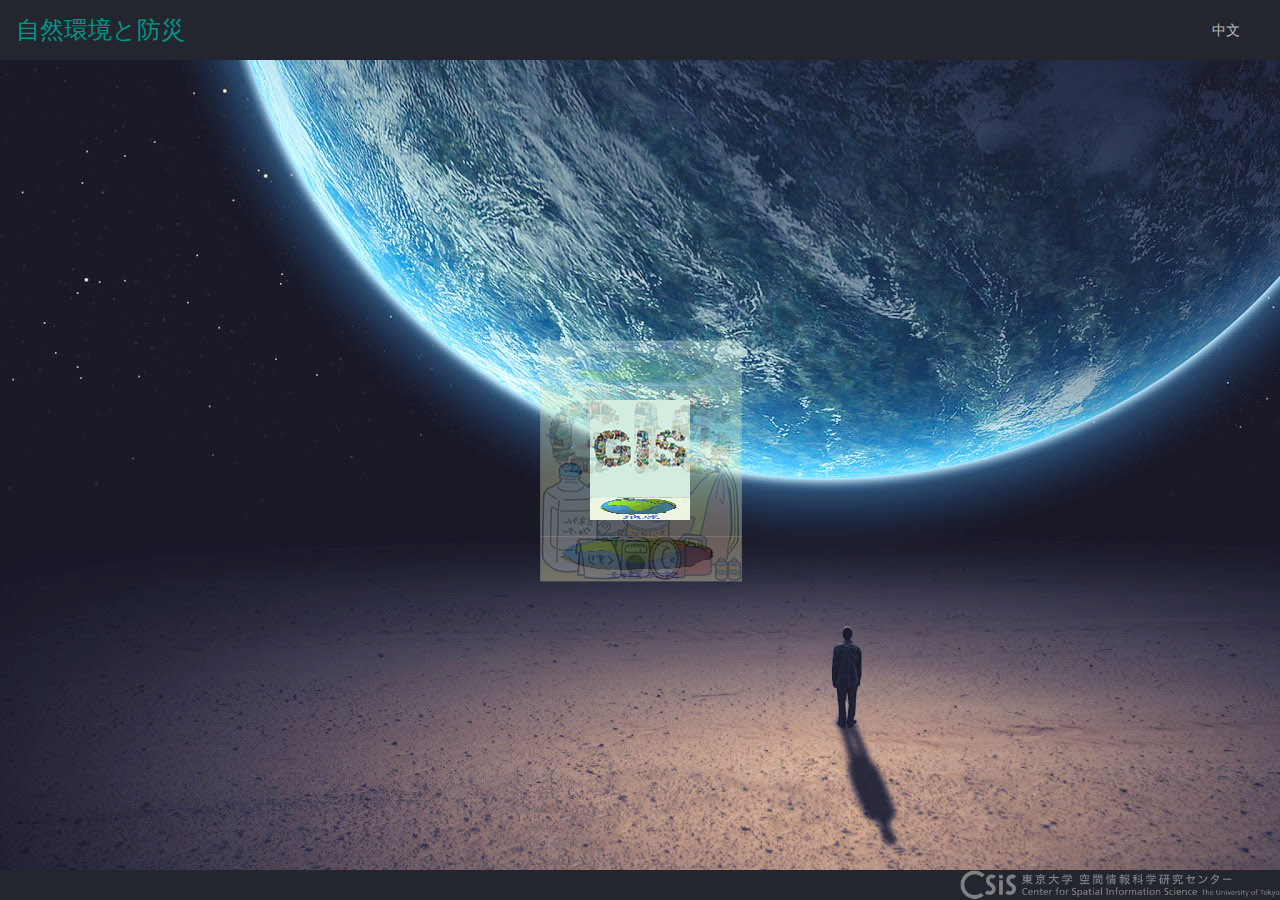
<file: index.html>
﻿<!DOCTYPE html>
<html lang="en">
<head>
    <meta charset="UTF-8">
    <meta name="renderer" content="webkit" />
    <meta http-equiv="X-UA-Compatible" content="IE=edge,chrome=1" />
    <meta name="viewport" content="width=device-width, initial-scale=1, minimum-scale=0.5, maximum-scale=2.0, user-scalable=yes" />
    <meta name="apple-mobile-web-app-status-bar-style" content="black">
    <meta name="apple-mobile-web-app-capable" content="yes">
    <meta name="format-detection" content="telephone=no">
    <link rel="stylesheet" href="layui/css/layui.css" media="all" />
    <title>Disaster prevention - Csis</title>
    <link rel="icon" href="earth.ico" type="image/x-icon">
    <style>
     *{
         margin:0;
         padding:0;
     }
     body{
         background: url(images/background.jpg) 0 0 no-repeat; background-size: auto auto;

     }
     li{
         list-style: none;
     }
     .box{
         width:200px;
         height:200px;
         position: relative;
         margin:300px auto;
         -webkit-transform-style:preserve-3d;
         -webkit-transform:rotateX(13deg);
         -webkit-animation:move 10s linear infinite;
     }
     .minbox{
         width:100px;
         height:100px;
         position: absolute;
         left:50px;
         top:50px;
         -webkit-transform-style:preserve-3d;
     }
     .minbox li{
         width:100px;
         height:100px;
         position: absolute;
         left:0;
         top:0;
     }
     .minbox li:nth-child(1){
         background: url(images/disaster.png) no-repeat 0 0;
         -webkit-transform:rotateX(0deg)rotateY(180deg)translateZ(50px);
     }
     .minbox li:nth-child(2){
         background: url(images/gis.png) no-repeat 0 0;
         -webkit-transform:rotateX(0deg) translateZ(50px);
     }
     .minbox li:nth-child(3){
         background: url(images/earth.png) no-repeat 0 0;
         -webkit-transform:rotateX(-90deg) translateZ(50px);
     }
     .minbox li:nth-child(4){
         background: url(images/earth.png) no-repeat 0 0;
         -webkit-transform:rotateX(90deg) translateZ(50px);
     }
     .minbox li:nth-child(5){
         background: url(images/environment.png) no-repeat 0 0;
         -webkit-transform:rotateY(-90deg) translateZ(50px);
     }
     .minbox li:nth-child(6){
         background: url(images/natural.png) no-repeat 0 0;
         -webkit-transform:rotateY(90deg) translateZ(50px);
     }
     .maxbox{
         width: 200px;
         height: 200px;
         position: absolute;
         left: 0;
         top: 0;
         -webkit-transform-style: preserve-3d;
     }
     .maxbox li{
         width: 200px;
         height: 200px;
         background: #fff;
         border:1px solid #ccc;
         position: absolute;
         left: 0;
         top: 0;
         opacity: 0.2;
         -webkit-transition:all 1s ease;
     }
     .maxbox li:nth-child(1){
          background: url(images/disaster200.png) no-repeat 0 0;
         -webkit-transform:rotateX(0deg)rotateY(180deg)translateZ(100px);
     }
     .maxbox li:nth-child(2){
          background: url(images/gis200.png) no-repeat 0 0;
         -webkit-transform:rotateX(0deg) translateZ(100px);
     }
     .maxbox li:nth-child(3){
          background: url(images/earth200.png) no-repeat 0 0;
         -webkit-transform:rotateX(90deg) translateZ(100px);
     }
     .maxbox li:nth-child(4){
           background: url(images/earth200.png) no-repeat 0 0;
         -webkit-transform:rotateX(-90deg) translateZ(100px);
     }
     .maxbox li:nth-child(5){
          background: url(images/environment200.png) no-repeat 0 0;
         -webkit-transform:rotateY(-90deg) translateZ(100px);
     }
     .maxbox li:nth-child(6){
          background: url(images/natural200.png) no-repeat 0 0;
         -webkit-transform:rotateY(90deg) translateZ(100px);
     }
     .box:hover ol li:nth-child(1){
         -webkit-transform:rotateX(0deg)rotateY(180deg)translateZ(300px);
     }
     .box:hover ol li:nth-child(2){
         -webkit-transform:rotateX(0deg) translateZ(300px);
     }
     .box:hover ol li:nth-child(3){
         -webkit-transform:rotateX(90deg) translateZ(300px);
     }
     .box:hover ol li:nth-child(4){
         -webkit-transform:rotateX(-90deg) translateZ(300px);
     }
     .box:hover ol li:nth-child(5){
         -webkit-transform:rotateY(-90deg) translateZ(300px);
     }
     .box:hover ol li:nth-child(6){
         -webkit-transform:rotateY(90deg) translateZ(300px);
     }
     @keyframes move{
         0%{
             -webkit-transform: rotateX(13deg) rotateY(0deg);
         }
         100%{
             -webkit-transform:rotateX(13deg) rotateY(360deg);
         }
     }
        .footer {
            position: absolute;
            left: 0;
            bottom: 0;
            width: 100%;
            background-color: #24262f;
            color: white;
            text-align: right;
        }
    </style>
</head>
<body class="layui-layout-body" style="background-color:#24262f;">
    <div class="layui-layout layui-layout-admin">
        <div class="layui-header">
            <div class="layui-logo"><h2>自然環境と防災</h2></div>
            <ul class="layui-nav layui-layout-right">
                <li class="layui-nav-item">
                    <a href="javascript:;">
                        中文
                    </a>
                 </li>
            </ul>
        </div>
        </div>
        <div class="box">
            <ul class="minbox">
                <li>
                    <input type="image" src="images/disaster.png" onclick="window.location = 'homepage.html';">
                </li>
                <li>
                    <input type="image" src="images/gis.png" onclick="window.location = 'homepage.html';">
                </li>
                <li>
                    <input type="image" src="images/earth.png" onclick="window.location = 'homepage.html';">
                </li>
                <li>
                    <input type="image" src="images/earth.png" onclick="window.location = 'homepage.html';">
                </li>
                <li>
                    <input type="image" src="images/environment.png" onclick="window.location = 'homepage.html';">
                </li>
                <li>
                    <input type="image" src="images/natural.png" onclick="window.location = 'homepage.html';">
                </li>
            </ul>
            <ol class="maxbox">
                <li>
                </li>
                <li>
                </li>
                <li>
                </li>
                <li>
                </li>
                <li>
                </li>
                <li>
                </li>
            </ol>
        </div>
        <div class="footer">
                    <a href="http://www-new.csis.u-tokyo.ac.jp" rel="nofollow"><img src="images/logo_csis_mini.png" class="footerlogo" width="25%" /></a>
        </div>       
        <script src="layui/layui.all.js" charset="utf-8"></script>

        <div id="LAY_democodejs">
            <script>
layui.use('element', function(){
  var element = layui.element; //导航的hover效果、二级菜单等功能，需要依赖element模块

  //监听导航点击
  element.on('nav(demo)', function(elem){
    //console.log(elem)
    layer.msg(elem.text());
  });
});
            </script>
        </div>
    </body>
</html>
</file>
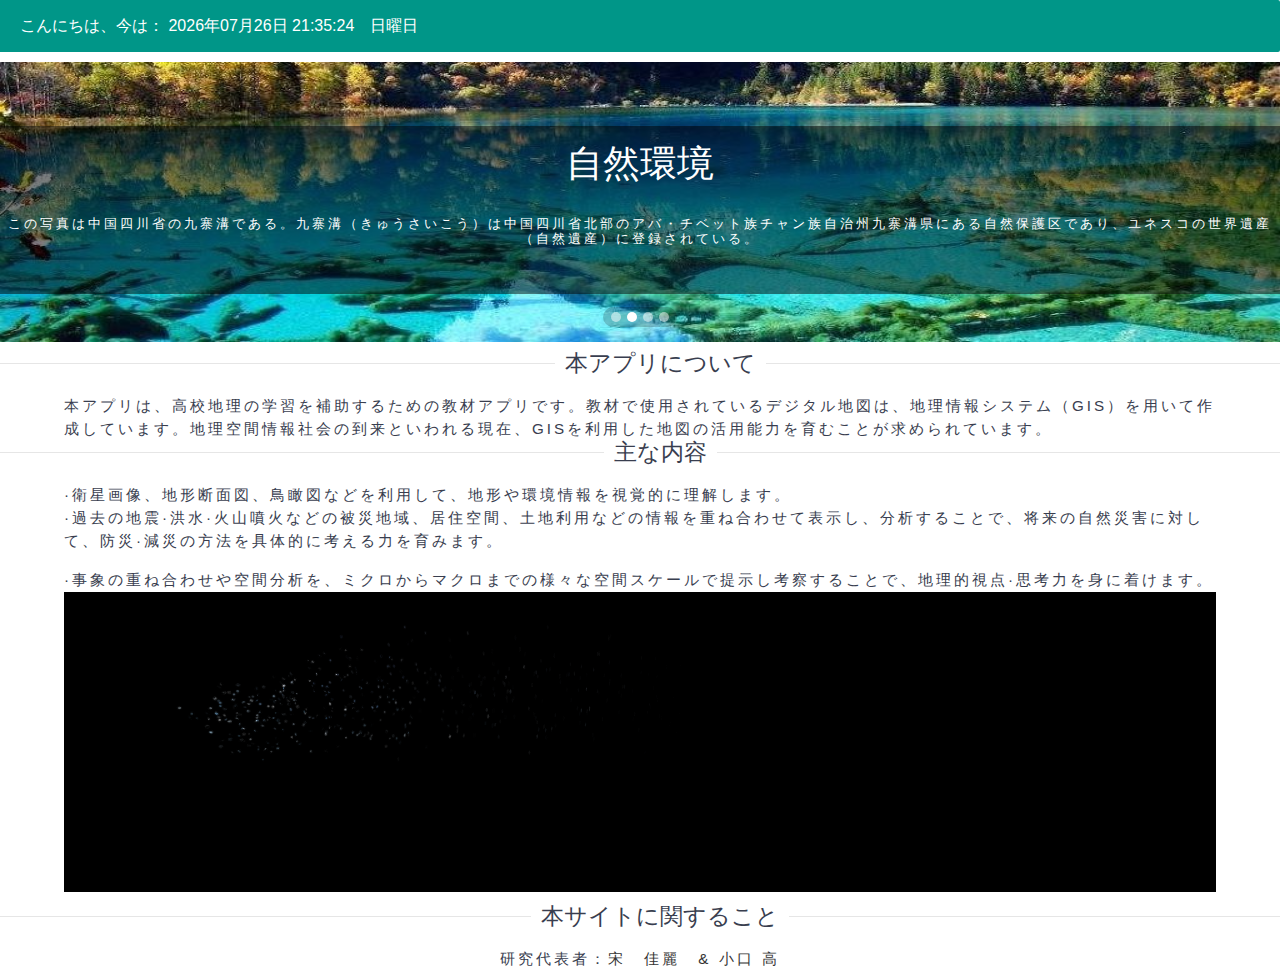
<file: page/main.html>
﻿<!DOCTYPE html>
<html>
<head>
<meta charset="utf-8">
	<title>homepage</title>
	<meta name="renderer" content="webkit">
	<meta http-equiv="X-UA-Compatible" content="IE=edge,chrome=1">
	<meta name="viewport" content="width=device-width, initial-scale=1, maximum-scale=1">
	<meta name="apple-mobile-web-app-status-bar-style" content="black">
	<meta name="apple-mobile-web-app-capable" content="yes">
	<meta name="format-detection" content="telephone=no">

    <link rel="stylesheet" href="../layui/css/layui.css" media="all" />
    <link rel="stylesheet" href="../layui/css/mind.css" />
    <link rel="stylesheet" href="../layui/css/disaster_font.css" />
    <style>

    </style>
</head>
<body class="childrenBody">
    <blockquote class="layui-elem-quote layui-bg-green">
		<div id="nowTime"></div>
	</blockquote>
    <div class="layui-carousel" id="mind-flash">
        <div carousel-item>
            <div><img src="../images/inner/envir.jpg" width="100%" height="100%"></a><h3>自然環境</a></h3><p>この写真は中国四川省の九寨溝である。九寨溝（きゅうさいこう）は中国四川省北部のアバ・チベット族チャン族自治州九寨溝県にある自然保護区であり、ユネスコの世界遺産（自然遺産）に登録されている。</p></div>
            <div><img src="../images/inner/indo.jpg" width="100%" height="100%"></a><h3>自然災害</a></h3><p>2017年インドネシア・バリ島の活火山アグン山で大規模な噴火が起きた。アグン山から上がった黒煙は頂上から最大3400メートルの上空まで到達した。</p></div>
            <div><img src="../images/inner/mapp.png" width="100%" height="100%"></a><h3>地図</a></h3><p>この地図は、2012年にNASAによって作成されたナイトライトマップである。</p></div>
            <div><img src="../images/inner/test.gif" width="100%" height="100%"></a><h3>GIS</a></h3><p>この地図は、137年間のニューヨーク市の開発の変遷を示した電子地図である。</p></div>
        </div>
        </div>
    <div id="title">
        <fieldset class="layui-elem-field layui-field-title">
            <legend><h3>本アプリについて</h3></legend>
        </fieldset>
    </div>
    <div class="content">
        <p>本アプリは、高校地理の学習を補助するための教材アプリです。教材で使用されているデジタル地図は、地理情報システム（GIS）を用いて作成しています。地理空間情報社会の到来といわれる現在、GISを利用した地図の活用能力を育むことが求められています。</p>
    </div>
    <div id="title">
        <fieldset class="layui-elem-field layui-field-title">
            <legend><h3>主な内容</h3></legend>
        </fieldset>
    </div>
    <div class="content">
        <p>·衛星画像、地形断面図、鳥瞰図などを利用して、地形や環境情報を視覚的に理解します。</p>
    </div>
    <div class="content">
        <p>·過去の地震·洪水·火山噴火などの被災地域、居住空間、土地利用などの情報を重ね合わせて表示し、分析することで、将来の自然災害に対して、防災·減災の方法を具体的に考える力を育みます。</p>
    </div>
    <div class="content">
       　<p>·事象の重ね合わせや空間分析を、ミクロからマクロまでの様々な空間スケールで提示し考察することで、地理的視点·思考力を身に着けます。</p>
    </div>
    <div class="demo">
         <iframe src="../page/3Dfont.html" frameborder="0" style="width:100%; height:300px;"></iframe>
    </div>
    <div id="title">
         <fieldset class="layui-elem-field layui-field-title">
              <legend><h3>本サイトに関すること</h3></legend>
         </fieldset>
    </div>
    <div class="content">
         <li><p>研究代表者：<a href="http://oguchaylab.csis.u-tokyo.ac.jp/">宋　佳麗　& 小口 高</a></p></li>
    </div>
    <script src="../layui/layui.all.js" charset="utf-8"></script>
    <div id="LAY_democodejs">
         <script>
             layui.use(['carousel', 'form'], function () {
                 var carousel = layui.carousel
                     , form = layui.form;

                 layui.use('carousel', function () {
                     var carousel = layui.carousel;
                     //建造实例
                     carousel.render({
                         elem: '#mind-flash'
                         , width: '100%'
                         , height: '280px'
                         , interval: '1500'
                     });
                 });

                 //监听开关
                 form.on('switch(autoplay)', function () {
                     ins3.reload({
                         autoplay: this.checked
                     });
                 });

                 $('.demoSet').on('keyup', function () {
                     var value = this.value
                         , options = {};
                     if (!/^\d+$/.test(value)) return;

                     options[this.name] = value;
                     ins3.reload(options);
                 });

                 //其它示例
                 $('.demoTest .layui-btn').on('click', function () {
                     var othis = $(this), type = othis.data('type');
                     active[type] ? active[type].call(this, othis) : '';
                 });
             });


             layui.use('element', function () {
                 var element = layui.element; //导航的hover效果、二级菜单等功能，需要依赖element模块

                 //监听导航点击
                 element.on('nav(demo)', function (elem) {
                     //console.log(elem)
                     layer.msg(elem.text());
                 });
             });
        </script>
    </div>
    <script type="text/javascript" src="../js/main.js"></script>
</body>
</html>
</file>
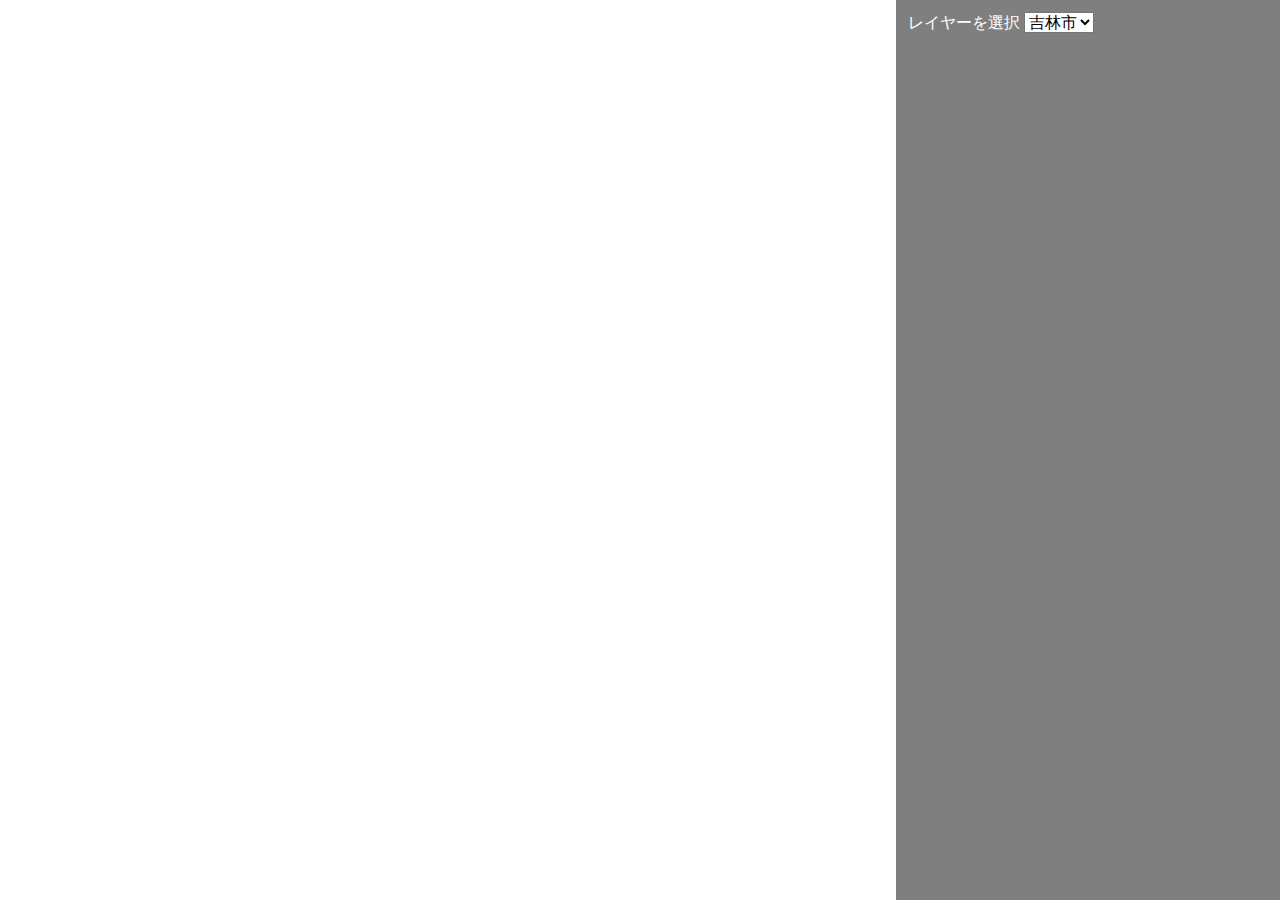
<file: page/disasterPreven/ChinaFlood.html>
<!DOCTYPE html>
<html>
<head>
    <meta charset="utf-8" />
	<meta name="renderer" content="webkit">
	<meta http-equiv="X-UA-Compatible" content="IE=edge,chrome=1">
	<meta name="viewport" content="width=device-width, initial-scale=1, maximum-scale=1">
	<meta name="apple-mobile-web-app-status-bar-style" content="black">
	<meta name="apple-mobile-web-app-capable" content="yes">
	<meta name="format-detection" content="telephone=no">
	<meta http-equiv="Content-Security-Policy" content="upgrade-insecure-requests">

    <link rel="stylesheet" href="../../layui/css/layui.css" media="all" />
    <link rel="stylesheet" href="../../css/public.css" />
    <link rel="stylesheet" href="../../layui/css/mind.css" />
    <link rel="stylesheet" href="../../layui/css/disaster_font.css" />
    <link rel="stylesheet" href="https://js.arcgis.com/4.6/esri/css/main.css">
  <link rel="stylesheet" href="https://js.arcgis.com/4.6/dijit/themes/claro/claro.css">
  <link rel="stylesheet" href="../../js/TOC/TOC.css">
   <script src="https://cdnjs.cloudflare.com/ajax/libs/popper.js/1.12.3/umd/popper.min.js" integrity="sha384-vFJXuSJphROIrBnz7yo7oB41mKfc8JzQZiCq4NCceLEaO4IHwicKwpJf9c9IpFgh"
   crossorigin="anonymous"></script>
       <link rel="stylesheet" href="https://maxcdn.bootstrapcdn.com/bootstrap/4.0.0-beta.2/css/bootstrap.min.css" integrity="sha384-PsH8R72JQ3SOdhVi3uxftmaW6Vc51MKb0q5P2rRUpPvrszuE4W1povHYgTpBfshb"
    crossorigin="anonymous">
  <style>
      html,
      body,
      #mapDiv{
          padding:0;
          margin:0;
          height:100%;
          width:100%;
      }

#content {
    height:100vh;
}

#content > div{
    height:inherit;
}

#sidebar{
    z-index:99;
    position:absolute;
    top:0;
    right:0;
    height:100%;
    background:rgba(0,0,0,0.5);
    width:30%;
    overflow:scroll;
}
#text{
    color:white;
    padding:3%;
}
  </style>
  <script src="https://js.arcgis.com/4.6/"></script>
</head>


<body class="childrenBody">
<main id="content" role="main" class="container-fluid claro">
        <div class="row">
            <div id="mapDiv"></div>
            <div id="sidebar" class="col">
                <div id="text">
                <div class="form-group">
                    <label for="exampleFormControlSelect1">レイヤーを選択</label>
                    <select onchange="changeLayer(this.value)" class="form-control" id="exampleFormControlSelect1">
                        <option value="JilinLayer">吉林市</option>
                    </select>
                </div>
                <div id="tocDiv"></div>
            </div>
        </div>
</div>        
        </main>
    <script src="../../js/TOC/TOC_4xx.js"></script>
   <script src="../../js/TOC/ChinaMap.js"></script>
   
<script type="text/javascript" src="../../layui/layui.js"></script>
</body>
</html>
</file>
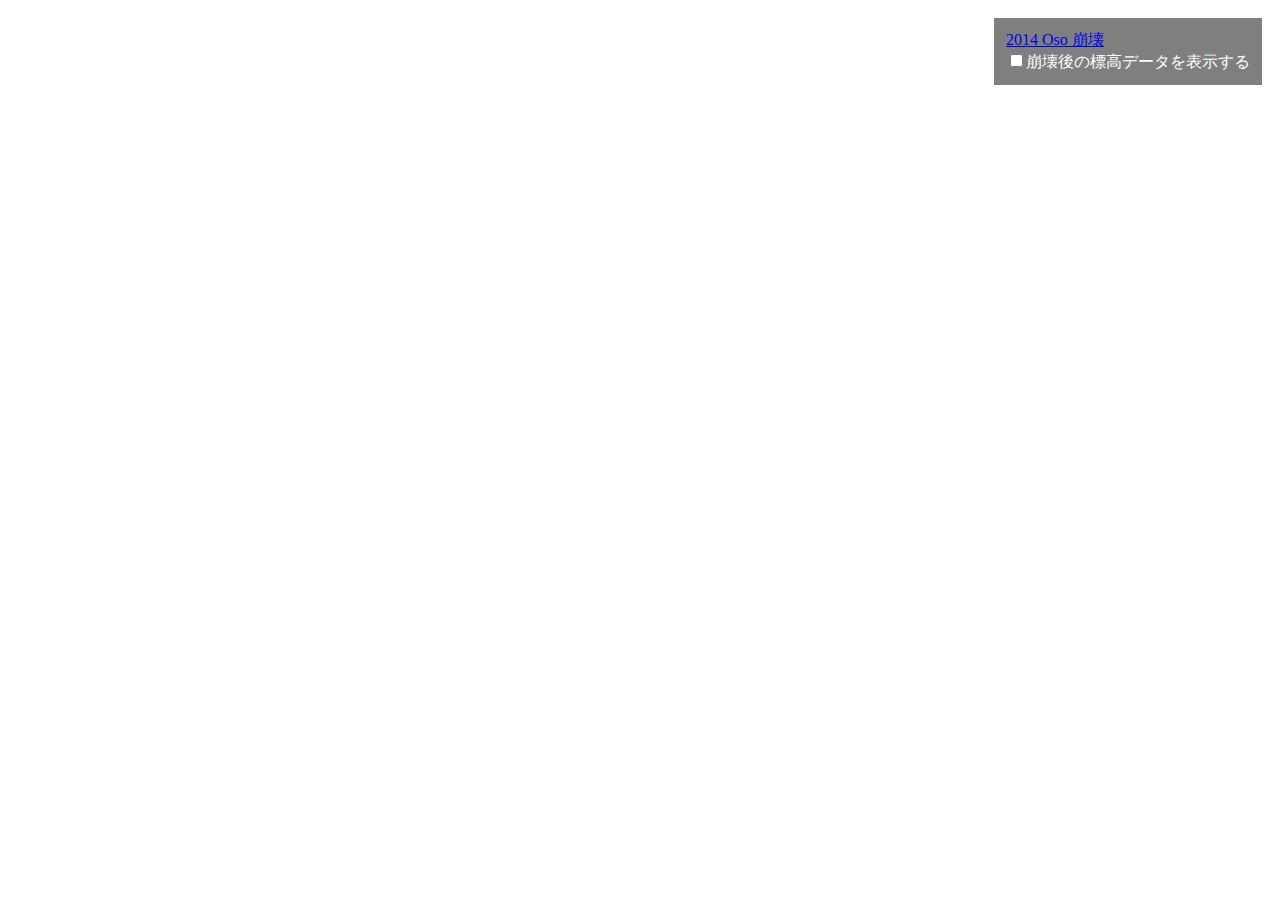
<file: page/disasterPreven/landslideMap.html>
﻿<!DOCTYPE html>
<html>
<head>
    <meta charset="utf-8">
    <meta name="viewport" content="initial-scale=1,maximum-scale=1,user-scalable=no">
    <title>Oso landslide</title>
    <style>
        html,
        body,
        #viewDiv {
          padding: 0;
          margin: 0;
          height: 100%;
          width: 100%;
        }

        #paneDiv {
          position: absolute;
          top: 18px;
          right: 18px;
          padding: 12px;
          background-color: rgba(0, 0, 0, 0.5);
          color: white;
        }
    </style>
    <link rel="stylesheet" href="https://js.arcgis.com/4.4/esri/css/main.css">
    <script src="https://js.arcgis.com/4.4/"></script>
    <script>
    require([
      "esri/Map",
      "esri/views/SceneView",
      "esri/layers/ElevationLayer",
      "dojo/on",
      "dojo/dom",
      "dojo/domReady!"
    ], function(Map, SceneView, ElevationLayer, on, dom) {
      var elevationLayer;

      var map = new Map({
        basemap: "hybrid",
        ground: "world-elevation"
      });

      var view = new SceneView({
        container: "viewDiv",
        map: map,
        camera: {
          position: [-121.83, 48.279, 1346],
          heading: 300,
          tilt: 60
        }
        });
      elevationLayer = new ElevationLayer({
        url: "https://sampleserver6.arcgisonline.com/arcgis/rest/services/OsoLandslide/OsoLandslide_After_3DTerrain/ImageServer",
        visible: false
      });

      map.ground.layers.add(elevationLayer);
      on(dom.byId("landslideInput"), "change", function(e) {
        elevationLayer.visible = dom.byId("landslideInput").checked;
      });
    });
    </script>
</head>
<body>
    <div id="viewDiv"></div>
    <div id="paneDiv">
        <div><a href="https://en.wikipedia.org/wiki/2014_Oso_mudslide">2014 Oso 崩壊</a></div>
        <input id="landslideInput" type="checkbox">崩壊後の標高データを表示する</div>
</body>
</html>
</file>
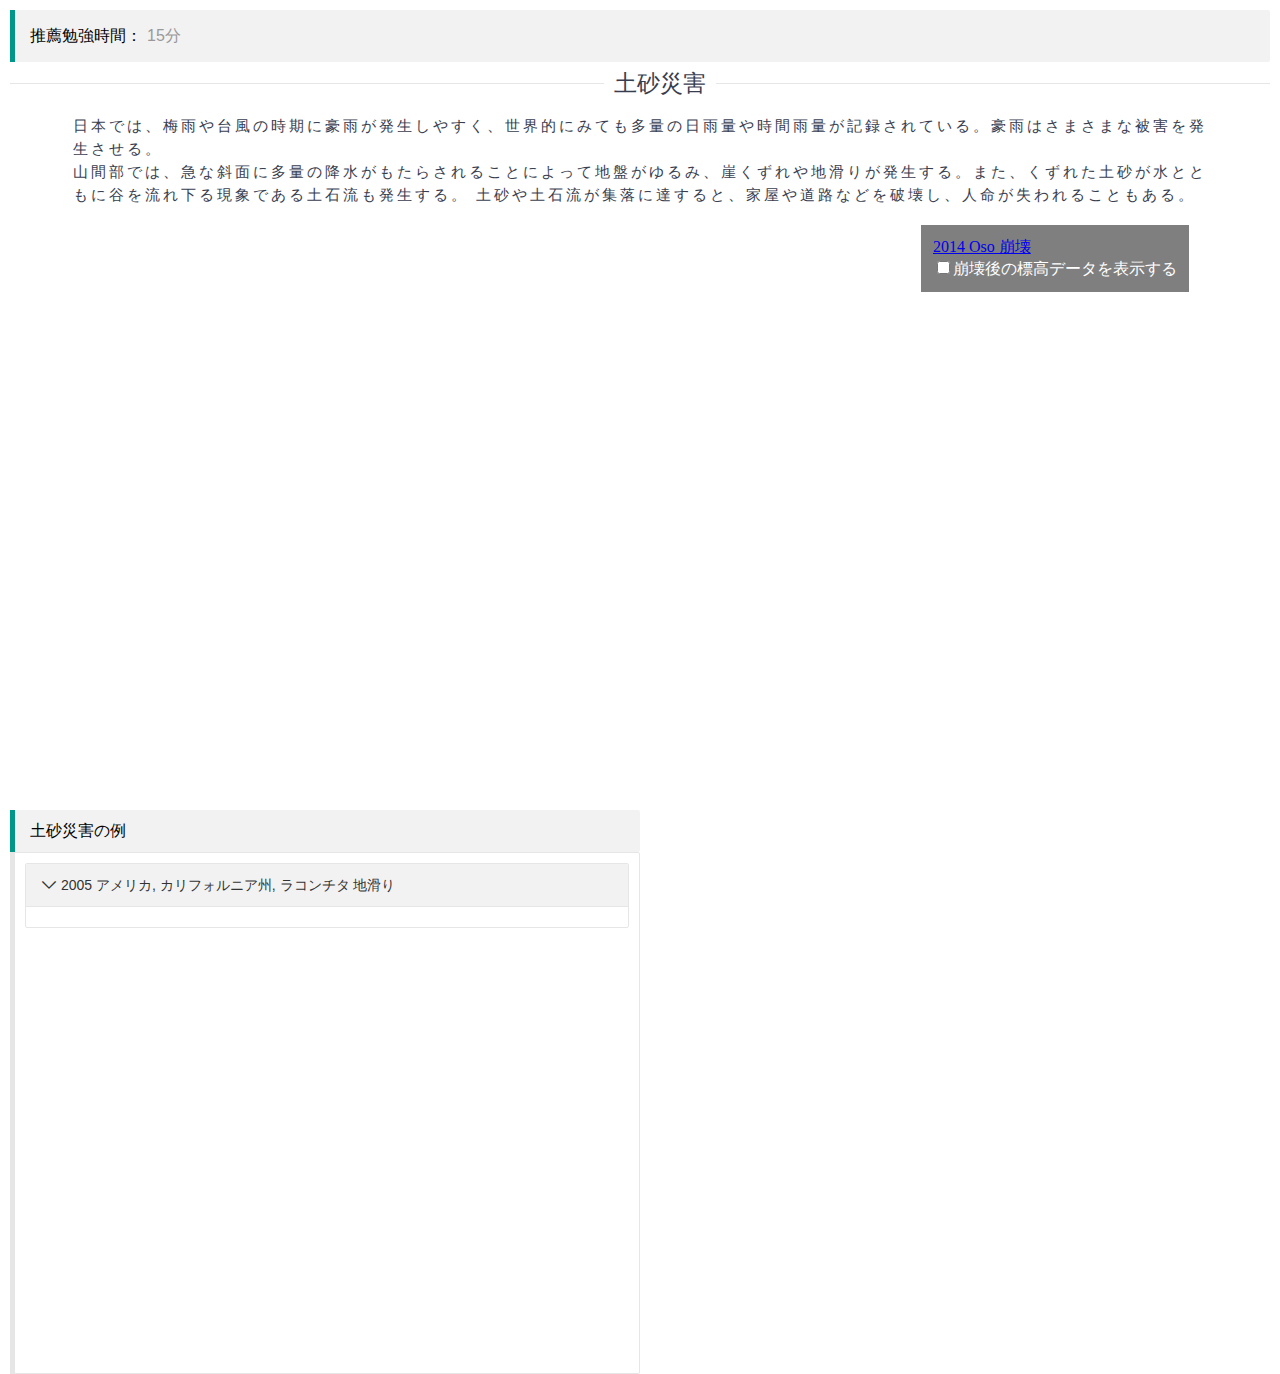
<file: page/disasterPreven/landslides.html>
﻿<!DOCTYPE html>
<html>
<head>
    <meta charset="utf-8" />
    <title>landslides</title>
	<meta name="renderer" content="webkit">
	<meta http-equiv="X-UA-Compatible" content="IE=edge,chrome=1">
	<meta name="viewport" content="width=device-width, initial-scale=1, maximum-scale=1">
	<meta name="apple-mobile-web-app-status-bar-style" content="black">
	<meta name="apple-mobile-web-app-capable" content="yes">
	<meta name="format-detection" content="telephone=no">

    <link rel="stylesheet" href="../../layui/css/layui.css" media="all" />
    <link rel="stylesheet" href="../../css/public.css" />
    <link rel="stylesheet" href="../../layui/css/mind.css" />
    <link rel="stylesheet" href="../../layui/css/disaster_font.css" />
</head>

<body class="childrenBody">
    <blockquote class="layui-elem-quote">
        推薦勉強時間：<em class="layui-word-aux">15分</em>
    </blockquote>
    <div id="title">
        <fieldset class="layui-elem-field layui-field-title">
            <legend><h3>土砂災害</h3></legend>
        </fieldset>
    </div>
    <div class="content"><p>日本では、梅雨や台風の時期に豪雨が発生しやすく、世界的にみても多量の日雨量や時間雨量が記録されている。豪雨はさまさまな被害を発生させる。</p></div>
    <div class="content"><p>山間部では、急な斜面に多量の降水がもたらされることによって地盤がゆるみ、崖くずれや地滑りが発生する。また、くずれた土砂が水とともに谷を流れ下る現象である土石流も発生する。
        土砂や土石流が集落に達すると、家屋や道路などを破壊し、人命が失われることもある。</p></div>
    <div class="demo" >
        <iframe src="landslideMap.html" frameborder="0" style="width:100%; height:600px;"></iframe>
    </div>
   
    	<div class="layui-col-lg6 layui-col-md12">
			<blockquote class="layui-elem-quote title">土砂災害の例</blockquote>
			
	<div class="layui-elem-quote layui-quote-nm history_box magb0">
        <div class="layui-collapse">
		<div class="layui-colla-item">
		<h2 class="layui-colla-title">2005 アメリカ, カリフォルニア州, ラコンチタ 地滑り</h2>
		<div class="layui-colla-content layui-show"></div>
		</div>
        </div>
	</div>
		</div>


    <script type="text/javascript" src="../../layui/layui.js"></script>
    <script type="text/javascript">
        layui.config({
            base: "../../js/"
        }).extend({
            "bodyTab": "bodyTab"
        })
        layui.use(['code', 'jquery', 'bodyTab'], function () {
            var $ = layui.$,
                tab = layui.bodyTab();
            layui.code({
                about: false
            });
            $(".goDataMenu").click(function () {
                parent.tab.tabAdd($(this));
            })
        })
    </script>
       
</body>
</html>
</file>
<file: layui/css/layui.css>
/* 自添加样式*/
@import "https://at.alicdn.com/t/font_400842_q6tk84n9ywvu0udi.css";
.layui-icon{ font-size:16px !important;}
.mag0{ margin:0 !important; }
::selection { background: #ff5722; color: #fff; }
.layui-red{ color:#f00 !important; font-weight:bold;}
.layui-blue{ color:#01AAED !important;}

/** layui-v2.2.5 MIT License By https://www.layui.com */
 .layui-inline,img{display:inline-block;vertical-align:middle}h1,h2,h3,h4,h5,h6{font-weight:400}.layui-edge,.layui-header,.layui-inline,.layui-main{position:relative}.layui-btn,.layui-edge,.layui-inline,img{vertical-align:middle}.layui-btn,.layui-disabled,.layui-icon,.layui-unselect{-webkit-user-select:none;-ms-user-select:none;-moz-user-select:none}blockquote,body,button,dd,div,dl,dt,form,h1,h2,h3,h4,h5,h6,input,li,ol,p,pre,td,textarea,th,ul{margin:0;padding:0;-webkit-tap-highlight-color:rgba(0,0,0,0)}a:active,a:hover{outline:0}img{border:none}li{list-style:none}table{border-collapse:collapse;border-spacing:0}h4,h5,h6{font-size:100%}button,input,optgroup,option,select,textarea{font-family:inherit;font-size:inherit;font-style:inherit;font-weight:inherit;outline:0}pre{white-space:pre-wrap;white-space:-moz-pre-wrap;white-space:-pre-wrap;white-space:-o-pre-wrap;word-wrap:break-word}body{line-height:24px;font:14px Helvetica Neue,Helvetica,PingFang SC,\5FAE\8F6F\96C5\9ED1,Tahoma,Arial,sans-serif}hr{height:1px;margin:10px 0;border:0;clear:both}a{color:#333;text-decoration:none}a:hover{color:#777}a cite{font-style:normal;*cursor:pointer}.layui-border-box,.layui-border-box *{box-sizing:border-box}.layui-box,.layui-box *{box-sizing:content-box}.layui-clear{clear:both;*zoom:1}.layui-clear:after{content:'\20';clear:both;*zoom:1;display:block;height:0}.layui-inline{*display:inline;*zoom:1}.layui-edge{display:inline-block;width:0;height:0;border-width:6px;border-style:dashed;border-color:transparent;overflow:hidden}.layui-edge-top{top:-4px;border-bottom-color:#999;border-bottom-style:solid}.layui-edge-right{border-left-color:#999;border-left-style:solid}.layui-edge-bottom{top:2px;border-top-color:#999;border-top-style:solid}.layui-edge-left{border-right-color:#999;border-right-style:solid}.layui-elip{text-overflow:ellipsis;overflow:hidden;white-space:nowrap}.layui-disabled,.layui-disabled:hover{color:#d2d2d2!important;cursor:not-allowed!important}.layui-circle{border-radius:100%}.layui-show{display:block!important}.layui-hide{display:none!important}@font-face{font-family:layui-icon;src:url(../font/iconfont.eot?v=220);src:url(../font/iconfont.eot?v=220#iefix) format('embedded-opentype'),url(../font/iconfont.svg?v=220#iconfont) format('svg'),url(../font/iconfont.woff?v=220) format('woff'),url(../font/iconfont.ttf?v=220) format('truetype')}.layui-icon{font-family:layui-icon!important;font-size:16px;font-style:normal;-webkit-font-smoothing:antialiased;-moz-osx-font-smoothing:grayscale}.layui-icon-duihua:before{content:"\e611"}.layui-icon-shezhi:before{content:"\e614"}.layui-icon-yinshenim:before{content:"\e60f"}.layui-icon-search:before{content:"\e615"}.layui-icon-fenxiang1:before{content:"\e641"}.layui-icon-shezhi1:before{content:"\e620"}.layui-icon-yinqing:before{content:"\e628"}.layui-icon-yuejuancuohao:before{content:"\1006"}.layui-icon-cuo:before{content:"\1007"}.layui-icon-baobiao:before{content:"\e629"}.layui-icon-star:before{content:"\e600"}.layui-icon-yuandian:before{content:"\e617"}.layui-icon-chat:before{content:"\e606"}.layui-icon-logo:before{content:"\e609"}.layui-icon-list:before{content:"\e60a"}.layui-icon-tubiao:before{content:"\e62c"}.layui-icon-right:before{content:"\1005"}.layui-icon-huanfu2:before{content:"\e61b"}.layui-icon-On-line:before{content:"\e610"}.layui-icon-biaoge:before{content:"\e62d"}.layui-icon-youyou:before{content:"\e602"}.layui-icon-zuozuo:before{content:"\e603"}.layui-icon-cart-simple:before{content:"\e698"}.layui-icon-cry:before{content:"\e69c"}.layui-icon-smile:before{content:"\e6af"}.layui-icon-survey:before{content:"\e6b2"}.layui-icon-tree:before{content:"\e62e"}.layui-icon-iconfont17:before{content:"\e62f"}.layui-icon-tianjia:before{content:"\e61f"}.layui-icon-xiazai:before{content:"\e601"}.layui-icon-xuanzemoban48:before{content:"\e630"}.layui-icon-gongju:before{content:"\e631"}.layui-icon-face-surprised:before{content:"\e664"}.layui-icon-bianji:before{content:"\e642"}.layui-icon-speaker:before{content:"\e645"}.layui-icon-xiangxia:before{content:"\e61a"}.layui-icon-wenjian:before{content:"\e621"}.layui-icon-layouts:before{content:"\e632"}.layui-icon-duigou:before{content:"\e618"}.layui-icon-tianjia1:before{content:"\e608"}.layui-icon-yaoyaozhibofanye:before{content:"\e633"}.layui-icon-read:before{content:"\e705"}.layui-icon-404:before{content:"\e61c"}.layui-icon-lunbozutu:before{content:"\e634"}.layui-icon-help:before{content:"\e607"}.layui-icon-daima1:before{content:"\e635"}.layui-icon-jinshui:before{content:"\e636"}.layui-icon-find-fill:before{content:"\e670"}.layui-icon-about:before{content:"\e60b"}.layui-icon-location:before{content:"\e715"}.layui-icon-xiangshang:before{content:"\e619"}.layui-icon-pause:before{content:"\e651"}.layui-icon-riqi:before{content:"\e637"}.layui-icon-uploadfile:before{content:"\e61d"}.layui-icon-delete:before{content:"\e640"}.layui-icon-play:before{content:"\e652"}.layui-icon-top:before{content:"\e604"}.layui-icon-haoyouqingqiu:before{content:"\e612"}.layui-icon-weibiaoti1:before{content:"\e605"}.layui-icon-chuangkou:before{content:"\e638"}.layui-icon-comiisbiaoqing:before{content:"\e60c"}.layui-icon-zhengque:before{content:"\e616"}.layui-icon-dollar:before{content:"\e659"}.layui-icon-iconfontwodehaoyou:before{content:"\e613"}.layui-icon-wenjianxiazai:before{content:"\e61e"}.layui-icon-tupian:before{content:"\e60d"}.layui-icon-lianjie:before{content:"\e64c"}.layui-icon-diamond:before{content:"\e735"}.layui-icon-jilu:before{content:"\e60e"}.layui-icon-liucheng:before{content:"\e622"}.layui-icon-fontstrikethrough:before{content:"\e64f"}.layui-icon-unlink:before{content:"\e64d"}.layui-icon-bianjiwenzi:before{content:"\e639"}.layui-icon-sanjiao:before{content:"\e623"}.layui-icon-danxuankuanghouxuan:before{content:"\e63f"}.layui-icon-danxuankuangxuanzhong:before{content:"\e643"}.layui-icon-juzhongduiqi:before{content:"\e647"}.layui-icon-youduiqi:before{content:"\e648"}.layui-icon-zuoduiqi:before{content:"\e649"}.layui-icon-gongsisvgtubiaozongji22:before{content:"\e626"}.layui-icon-gongsisvgtubiaozongji23:before{content:"\e627"}.layui-icon-refresh-2:before{content:"\1002"}.layui-icon-loading-1:before{content:"\e63e"}.layui-icon-return:before{content:"\e65c"}.layui-icon-jiacu:before{content:"\e62b"}.layui-icon-uploading:before{content:"\e67c"}.layui-icon-liaotianduihuaimgoutong:before{content:"\e63a"}.layui-icon-video:before{content:"\e6ed"}.layui-icon-headset:before{content:"\e6fc"}.layui-icon-wenjianjiafan:before{content:"\e624"}.layui-icon-shouji:before{content:"\e63b"}.layui-icon-tianjia2:before{content:"\e654"}.layui-icon-wenjianjia:before{content:"\e7a0"}.layui-icon-biaoqing:before{content:"\e650"}.layui-icon-html:before{content:"\e64b"}.layui-icon-biaodan:before{content:"\e63c"}.layui-icon-cart:before{content:"\e657"}.layui-icon-camera-fill:before{content:"\e65d"}.layui-icon-25:before{content:"\e62a"}.layui-icon-emwdaima:before{content:"\e64e"}.layui-icon-fire:before{content:"\e756"}.layui-icon-set:before{content:"\e716"}.layui-icon-zitixiahuaxian:before{content:"\e646"}.layui-icon-sanjiao1:before{content:"\e625"}.layui-icon-tips:before{content:"\e702"}.layui-icon-tupian-copy-copy:before{content:"\e64a"}.layui-icon-more-vertical:before{content:"\e671"}.layui-icon-zhuti2:before{content:"\e66c"}.layui-icon-loading:before{content:"\e63d"}.layui-icon-xieti:before{content:"\e644"}.layui-icon-refresh-1:before{content:"\e666"}.layui-icon-rmb:before{content:"\e65e"}.layui-icon-home:before{content:"\e68e"}.layui-icon-user:before{content:"\e770"}.layui-icon-notice:before{content:"\e667"}.layui-icon-voice:before{content:"\e688"}.layui-icon-download:before{content:"\e681"}.layui-icon-snowflake:before{content:"\e6b1"}.layui-icon-yemian1:before{content:"\e655"}.layui-icon-template:before{content:"\e663"}.layui-icon-auz:before{content:"\e672"}.layui-icon-console:before{content:"\e665"}.layui-icon-app:before{content:"\e653"}.layui-icon-xiayiye:before{content:"\e65a"}.layui-icon-website:before{content:"\e7ae"}.layui-icon-xiayiye1:before{content:"\e65b"}.layui-icon-component:before{content:"\e857"}.layui-icon-more:before{content:"\e65f"}.layui-icon-shrink-right:before{content:"\e668"}.layui-icon-spread-left:before{content:"\e66b"}.layui-icon-camera:before{content:"\e660"}.layui-icon-note:before{content:"\e66e"}.layui-icon-refresh:before{content:"\e669"}.layui-icon-nv:before{content:"\e661"}.layui-icon-nan:before{content:"\e662"}.layui-icon-senior:before{content:"\e674"}.layui-icon-theme:before{content:"\e66a"}.layui-icon-tread:before{content:"\e6c5"}.layui-icon-praise:before{content:"\e6c6"}.layui-icon-star-fill:before{content:"\e658"}.layui-icon-template-1:before{content:"\e656"}.layui-icon-loading-2:before{content:"\e66d"}.layui-main{width:1140px;margin:0 auto}.layui-header{z-index:1000;height:60px}.layui-header a:hover{transition:all .5s;-webkit-transition:all .5s}.layui-side{position:fixed;top:0;bottom:0;z-index:999;width:200px;overflow-x:hidden}.layui-side-scroll{width:220px;height:100%;overflow-x:hidden}.layui-body{position:absolute;left:200px;right:0;top:0;bottom:0;z-index:998;width:auto;overflow:hidden;overflow-y:auto;box-sizing:border-box}.layui-layout-body{overflow:hidden}.layui-layout-admin .layui-header{background-color:#23262E}.layui-layout-admin .layui-side{top:60px;width:200px;overflow-x:hidden}.layui-layout-admin .layui-body{top:60px;bottom:44px}.layui-layout-admin .layui-main{width:auto;margin:0 15px}.layui-layout-admin .layui-footer{position:fixed;left:200px;right:0;bottom:0;height:44px;line-height:44px;padding:0 15px;background-color:#eee}.layui-layout-admin .layui-logo{position:absolute;left:0;top:0;width:200px;height:100%;line-height:60px;text-align:center;color:#009688;font-size:16px}.layui-layout-admin .layui-header .layui-nav{background:0 0}.layui-layout-left{position:absolute!important;left:200px;top:0}.layui-layout-right{position:absolute!important;right:0;top:0}.layui-container{position:relative;margin:0 auto;padding:0 15px;box-sizing:border-box}.layui-fluid{position:relative;margin:0 auto;padding:0 15px}.layui-row:after,.layui-row:before{content:'';display:block;clear:both}.layui-col-lg1,.layui-col-lg10,.layui-col-lg11,.layui-col-lg12,.layui-col-lg2,.layui-col-lg3,.layui-col-lg4,.layui-col-lg5,.layui-col-lg6,.layui-col-lg7,.layui-col-lg8,.layui-col-lg9,.layui-col-md1,.layui-col-md10,.layui-col-md11,.layui-col-md12,.layui-col-md2,.layui-col-md3,.layui-col-md4,.layui-col-md5,.layui-col-md6,.layui-col-md7,.layui-col-md8,.layui-col-md9,.layui-col-sm1,.layui-col-sm10,.layui-col-sm11,.layui-col-sm12,.layui-col-sm2,.layui-col-sm3,.layui-col-sm4,.layui-col-sm5,.layui-col-sm6,.layui-col-sm7,.layui-col-sm8,.layui-col-sm9,.layui-col-xs1,.layui-col-xs10,.layui-col-xs11,.layui-col-xs12,.layui-col-xs2,.layui-col-xs3,.layui-col-xs4,.layui-col-xs5,.layui-col-xs6,.layui-col-xs7,.layui-col-xs8,.layui-col-xs9{position:relative;display:block;box-sizing:border-box}.layui-col-xs1,.layui-col-xs10,.layui-col-xs11,.layui-col-xs12,.layui-col-xs2,.layui-col-xs3,.layui-col-xs4,.layui-col-xs5,.layui-col-xs6,.layui-col-xs7,.layui-col-xs8,.layui-col-xs9{float:left}.layui-col-xs1{width:8.33333333%}.layui-col-xs2{width:16.66666667%}.layui-col-xs3{width:25%}.layui-col-xs4{width:33.33333333%}.layui-col-xs5{width:41.66666667%}.layui-col-xs6{width:50%}.layui-col-xs7{width:58.33333333%}.layui-col-xs8{width:66.66666667%}.layui-col-xs9{width:75%}.layui-col-xs10{width:83.33333333%}.layui-col-xs11{width:91.66666667%}.layui-col-xs12{width:100%}.layui-col-xs-offset1{margin-left:8.33333333%}.layui-col-xs-offset2{margin-left:16.66666667%}.layui-col-xs-offset3{margin-left:25%}.layui-col-xs-offset4{margin-left:33.33333333%}.layui-col-xs-offset5{margin-left:41.66666667%}.layui-col-xs-offset6{margin-left:50%}.layui-col-xs-offset7{margin-left:58.33333333%}.layui-col-xs-offset8{margin-left:66.66666667%}.layui-col-xs-offset9{margin-left:75%}.layui-col-xs-offset10{margin-left:83.33333333%}.layui-col-xs-offset11{margin-left:91.66666667%}.layui-col-xs-offset12{margin-left:100%}@media screen and (max-width:768px){.layui-hide-xs{display:none!important}.layui-show-xs-block{display:block!important}.layui-show-xs-inline{display:inline!important}.layui-show-xs-inline-block{display:inline-block!important}}@media screen and (min-width:768px){.layui-container{width:750px}.layui-hide-sm{display:none!important}.layui-show-sm-block{display:block!important}.layui-show-sm-inline{display:inline!important}.layui-show-sm-inline-block{display:inline-block!important}.layui-col-sm1,.layui-col-sm10,.layui-col-sm11,.layui-col-sm12,.layui-col-sm2,.layui-col-sm3,.layui-col-sm4,.layui-col-sm5,.layui-col-sm6,.layui-col-sm7,.layui-col-sm8,.layui-col-sm9{float:left}.layui-col-sm1{width:8.33333333%}.layui-col-sm2{width:16.66666667%}.layui-col-sm3{width:25%}.layui-col-sm4{width:33.33333333%}.layui-col-sm5{width:41.66666667%}.layui-col-sm6{width:50%}.layui-col-sm7{width:58.33333333%}.layui-col-sm8{width:66.66666667%}.layui-col-sm9{width:75%}.layui-col-sm10{width:83.33333333%}.layui-col-sm11{width:91.66666667%}.layui-col-sm12{width:100%}.layui-col-sm-offset1{margin-left:8.33333333%}.layui-col-sm-offset2{margin-left:16.66666667%}.layui-col-sm-offset3{margin-left:25%}.layui-col-sm-offset4{margin-left:33.33333333%}.layui-col-sm-offset5{margin-left:41.66666667%}.layui-col-sm-offset6{margin-left:50%}.layui-col-sm-offset7{margin-left:58.33333333%}.layui-col-sm-offset8{margin-left:66.66666667%}.layui-col-sm-offset9{margin-left:75%}.layui-col-sm-offset10{margin-left:83.33333333%}.layui-col-sm-offset11{margin-left:91.66666667%}.layui-col-sm-offset12{margin-left:100%}}@media screen and (min-width:992px){.layui-container{width:970px}.layui-hide-md{display:none!important}.layui-show-md-block{display:block!important}.layui-show-md-inline{display:inline!important}.layui-show-md-inline-block{display:inline-block!important}.layui-col-md1,.layui-col-md10,.layui-col-md11,.layui-col-md12,.layui-col-md2,.layui-col-md3,.layui-col-md4,.layui-col-md5,.layui-col-md6,.layui-col-md7,.layui-col-md8,.layui-col-md9{float:left}.layui-col-md1{width:8.33333333%}.layui-col-md2{width:16.66666667%}.layui-col-md3{width:25%}.layui-col-md4{width:33.33333333%}.layui-col-md5{width:41.66666667%}.layui-col-md6{width:50%}.layui-col-md7{width:58.33333333%}.layui-col-md8{width:66.66666667%}.layui-col-md9{width:75%}.layui-col-md10{width:83.33333333%}.layui-col-md11{width:91.66666667%}.layui-col-md12{width:100%}.layui-col-md-offset1{margin-left:8.33333333%}.layui-col-md-offset2{margin-left:16.66666667%}.layui-col-md-offset3{margin-left:25%}.layui-col-md-offset4{margin-left:33.33333333%}.layui-col-md-offset5{margin-left:41.66666667%}.layui-col-md-offset6{margin-left:50%}.layui-col-md-offset7{margin-left:58.33333333%}.layui-col-md-offset8{margin-left:66.66666667%}.layui-col-md-offset9{margin-left:75%}.layui-col-md-offset10{margin-left:83.33333333%}.layui-col-md-offset11{margin-left:91.66666667%}.layui-col-md-offset12{margin-left:100%}}@media screen and (min-width:1200px){.layui-container{width:1170px}.layui-hide-lg{display:none!important}.layui-show-lg-block{display:block!important}.layui-show-lg-inline{display:inline!important}.layui-show-lg-inline-block{display:inline-block!important}.layui-col-lg1,.layui-col-lg10,.layui-col-lg11,.layui-col-lg12,.layui-col-lg2,.layui-col-lg3,.layui-col-lg4,.layui-col-lg5,.layui-col-lg6,.layui-col-lg7,.layui-col-lg8,.layui-col-lg9{float:left}.layui-col-lg1{width:8.33333333%}.layui-col-lg2{width:16.66666667%}.layui-col-lg3{width:25%}.layui-col-lg4{width:33.33333333%}.layui-col-lg5{width:41.66666667%}.layui-col-lg6{width:50%}.layui-col-lg7{width:58.33333333%}.layui-col-lg8{width:66.66666667%}.layui-col-lg9{width:75%}.layui-col-lg10{width:83.33333333%}.layui-col-lg11{width:91.66666667%}.layui-col-lg12{width:100%}.layui-col-lg-offset1{margin-left:8.33333333%}.layui-col-lg-offset2{margin-left:16.66666667%}.layui-col-lg-offset3{margin-left:25%}.layui-col-lg-offset4{margin-left:33.33333333%}.layui-col-lg-offset5{margin-left:41.66666667%}.layui-col-lg-offset6{margin-left:50%}.layui-col-lg-offset7{margin-left:58.33333333%}.layui-col-lg-offset8{margin-left:66.66666667%}.layui-col-lg-offset9{margin-left:75%}.layui-col-lg-offset10{margin-left:83.33333333%}.layui-col-lg-offset11{margin-left:91.66666667%}.layui-col-lg-offset12{margin-left:100%}}.layui-col-space1{margin:-.5px}.layui-col-space1>*{padding:.5px}.layui-col-space3{margin:-1.5px}.layui-col-space3>*{padding:1.5px}.layui-col-space5{margin:-2.5px}.layui-col-space5>*{padding:2.5px}.layui-col-space8{margin:-3.5px}.layui-col-space8>*{padding:3.5px}.layui-col-space10{margin:-5px}.layui-col-space10>*{padding:5px}.layui-col-space12{margin:-6px}.layui-col-space12>*{padding:6px}.layui-col-space15{margin:-7.5px}.layui-col-space15>*{padding:7.5px}.layui-col-space18{margin:-9px}.layui-col-space18>*{padding:9px}.layui-col-space20{margin:-10px}.layui-col-space20>*{padding:10px}.layui-col-space22{margin:-11px}.layui-col-space22>*{padding:11px}.layui-col-space25{margin:-12.5px}.layui-col-space25>*{padding:12.5px}.layui-col-space30{margin:-15px}.layui-col-space30>*{padding:15px}.layui-btn,.layui-input,.layui-select,.layui-textarea,.layui-upload-button{outline:0;-webkit-appearance:none;transition:all .3s;-webkit-transition:all .3s;box-sizing:border-box}.layui-elem-quote{margin-bottom:10px;padding:15px;line-height:22px;border-left:5px solid #009688;border-radius:0 2px 2px 0;background-color:#f2f2f2}.layui-quote-nm{border-style:solid;border-width:1px 1px 1px 5px;background:0 0}.layui-elem-field{margin-bottom:10px;padding:0;border-width:1px;border-style:solid}.layui-elem-field legend{margin-left:20px;padding:0 10px;font-size:20px;font-weight:300}.layui-field-title{margin:10px 0 20px;border-width:1px 0 0}.layui-field-box{padding:10px 15px}.layui-field-title .layui-field-box{padding:10px 0}.layui-progress{position:relative;height:6px;border-radius:20px;background-color:#e2e2e2}.layui-progress-bar{position:absolute;left:0;top:0;width:0;max-width:100%;height:6px;border-radius:20px;text-align:right;background-color:#5FB878;transition:all .3s;-webkit-transition:all .3s}.layui-progress-big,.layui-progress-big .layui-progress-bar{height:18px;line-height:18px}.layui-progress-text{position:relative;top:-20px;line-height:18px;font-size:12px;color:#666}.layui-progress-big .layui-progress-text{position:static;padding:0 10px;color:#fff}.layui-collapse{border-width:1px;border-style:solid;border-radius:2px}.layui-colla-content,.layui-colla-item{border-top-width:1px;border-top-style:solid}.layui-colla-item:first-child{border-top:none}.layui-colla-title{position:relative;height:42px;line-height:42px;padding:0 15px 0 35px;color:#333;background-color:#f2f2f2;cursor:pointer;font-size:14px}.layui-colla-content{display:none;padding:10px 15px;line-height:22px;color:#666}.layui-colla-icon{position:absolute;left:15px;top:0;font-size:14px}.layui-card-body,.layui-card-header,.layui-form-label,.layui-form-mid,.layui-form-select,.layui-input-block,.layui-input-inline,.layui-textarea{position:relative}.layui-card{margin-bottom:15px;border-radius:2px;background-color:#fff;box-shadow:0 1px 2px 0 rgba(0,0,0,.05)}.layui-card:last-child{margin-bottom:0}.layui-card-header{height:42px;line-height:42px;padding:0 15px;border-bottom:1px solid #f6f6f6;color:#333;border-radius:2px 2px 0 0;font-size:14px}.layui-bg-black,.layui-bg-blue,.layui-bg-cyan,.layui-bg-green,.layui-bg-orange,.layui-bg-red{color:#fff!important}.layui-card-body{padding:10px 15px;line-height:24px}.layui-card-body .layui-table{margin:5px 0}.layui-card .layui-tab{margin:0}.layui-panel-window{position:relative;padding:15px;border-radius:0;border-top:5px solid #E6E6E6;background-color:#fff}.layui-bg-red{background-color:#FF5722!important}.layui-bg-orange{background-color:#FFB800!important}.layui-bg-green{background-color:#009688!important}.layui-bg-cyan{background-color:#2F4056!important}.layui-bg-blue{background-color:#1E9FFF!important}.layui-bg-black{background-color:#393D49!important}.layui-bg-gray{background-color:#eee!important;color:#666!important}.layui-badge-rim,.layui-colla-content,.layui-colla-item,.layui-collapse,.layui-elem-field,.layui-form-pane .layui-form-item[pane],.layui-form-pane .layui-form-label,.layui-input,.layui-layedit,.layui-layedit-tool,.layui-quote-nm,.layui-select,.layui-tab-bar,.layui-tab-card,.layui-tab-title,.layui-tab-title .layui-this:after,.layui-textarea{border-color:#e6e6e6}.layui-timeline-item:before,hr{background-color:#e6e6e6}.layui-text{line-height:22px;font-size:14px;color:#666}.layui-text h1,.layui-text h2,.layui-text h3{font-weight:500;color:#333}.layui-text h1{font-size:30px}.layui-text h2{font-size:24px}.layui-text h3{font-size:18px}.layui-text a:not(.layui-btn){color:#01AAED}.layui-text a:not(.layui-btn):hover{text-decoration:underline}.layui-text ul{padding:5px 0 5px 15px}.layui-text ul li{margin-top:5px;list-style-type:disc}.layui-text em,.layui-word-aux{color:#999!important;padding:0 5px!important}.layui-btn{display:inline-block;height:38px;line-height:38px;padding:0 18px;background-color:#009688;color:#fff;white-space:nowrap;text-align:center;font-size:14px;border:none;border-radius:2px;cursor:pointer}.layui-btn:hover{opacity:.8;filter:alpha(opacity=80);color:#fff}.layui-btn:active{opacity:1;filter:alpha(opacity=100)}.layui-btn+.layui-btn{margin-left:10px}.layui-btn-container{font-size:0}.layui-btn-container .layui-btn{margin-right:10px;margin-bottom:10px}.layui-btn-container .layui-btn+.layui-btn{margin-left:0}.layui-table .layui-btn-container .layui-btn{margin-bottom:9px}.layui-btn-radius{border-radius:100px}.layui-btn .layui-icon{margin-right:3px;font-size:18px;vertical-align:bottom;vertical-align:middle\9}.layui-btn-primary{border:1px solid #C9C9C9;background-color:#fff;color:#555}.layui-btn-primary:hover{border-color:#009688;color:#333}.layui-btn-normal{background-color:#1E9FFF}.layui-btn-warm{background-color:#FFB800}.layui-btn-danger{background-color:#FF5722}.layui-btn-disabled,.layui-btn-disabled:active,.layui-btn-disabled:hover{border:1px solid #e6e6e6;background-color:#FBFBFB;color:#C9C9C9;cursor:not-allowed;opacity:1}.layui-btn-lg{height:44px;line-height:44px;padding:0 25px;font-size:16px}.layui-btn-sm{height:30px;line-height:30px;padding:0 10px;font-size:12px}.layui-btn-sm i{font-size:16px!important}.layui-btn-xs{height:22px;line-height:22px;padding:0 5px;font-size:12px}.layui-btn-xs i{font-size:14px!important}.layui-btn-group{display:inline-block;vertical-align:middle;font-size:0}.layui-btn-group .layui-btn{margin-left:0!important;margin-right:0!important;border-left:1px solid rgba(255,255,255,.5);border-radius:0}.layui-btn-group .layui-btn-primary{border-left:none}.layui-btn-group .layui-btn-primary:hover{border-color:#C9C9C9;color:#009688}.layui-btn-group .layui-btn:first-child{border-left:none;border-radius:2px 0 0 2px}.layui-btn-group .layui-btn-primary:first-child{border-left:1px solid #c9c9c9}.layui-btn-group .layui-btn:last-child{border-radius:0 2px 2px 0}.layui-btn-group .layui-btn+.layui-btn{margin-left:0}.layui-btn-group+.layui-btn-group{margin-left:10px}.layui-btn-fluid{width:100%}.layui-input,.layui-select,.layui-textarea{height:38px;line-height:1.3;line-height:38px\9;border-width:1px;border-style:solid;background-color:#fff;border-radius:2px}.layui-input::-webkit-input-placeholder,.layui-select::-webkit-input-placeholder,.layui-textarea::-webkit-input-placeholder{line-height:1.3}.layui-input,.layui-textarea{display:block;width:100%;padding-left:10px}.layui-input:hover,.layui-textarea:hover{border-color:#D2D2D2!important}.layui-input:focus,.layui-textarea:focus{border-color:#C9C9C9!important}.layui-textarea{min-height:100px;height:auto;line-height:20px;padding:6px 10px;resize:vertical}.layui-select{padding:0 10px}.layui-form input[type=checkbox],.layui-form input[type=radio],.layui-form select{display:none}.layui-form [lay-ignore]{display:initial}.layui-form-item{margin-bottom:15px;clear:both;*zoom:1}.layui-form-item:after{content:'\20';clear:both;*zoom:1;display:block;height:0}.layui-form-label{float:left;display:block;padding:9px 15px;width:80px;font-weight:400;line-height:20px;text-align:right}.layui-form-label-col{display:block;float:none;padding:9px 0;line-height:20px;text-align:left}.layui-form-item .layui-inline{margin-bottom:5px;margin-right:10px}.layui-input-block{margin-left:110px;min-height:36px}.layui-input-inline{display:inline-block;vertical-align:middle}.layui-form-item .layui-input-inline{float:left;width:190px;margin-right:10px}.layui-form-text .layui-input-inline{width:auto}.layui-form-mid{float:left;display:block;padding:9px 0!important;line-height:20px;margin-right:10px}.layui-form-danger+.layui-form-select .layui-input,.layui-form-danger:focus{border-color:#FF5722!important}.layui-form-select .layui-input{padding-right:30px;cursor:pointer}.layui-form-select .layui-edge{position:absolute;right:10px;top:50%;margin-top:-3px;cursor:pointer;border-width:6px;border-top-color:#c2c2c2;border-top-style:solid;transition:all .3s;-webkit-transition:all .3s}.layui-form-select dl{display:none;position:absolute;left:0;top:42px;padding:5px 0;z-index:999;min-width:100%;border:1px solid #d2d2d2;max-height:300px;overflow-y:auto;background-color:#fff;border-radius:2px;box-shadow:0 2px 4px rgba(0,0,0,.12);box-sizing:border-box}.layui-form-select dl dd,.layui-form-select dl dt{padding:0 10px;line-height:36px;white-space:nowrap;overflow:hidden;text-overflow:ellipsis}.layui-form-select dl dt{font-size:12px;color:#999}.layui-form-select dl dd{cursor:pointer}.layui-form-select dl dd:hover{background-color:#f2f2f2}.layui-form-select .layui-select-group dd{padding-left:20px}.layui-form-select dl dd.layui-select-tips{padding-left:10px!important;color:#999}.layui-form-select dl dd.layui-this{background-color:#5FB878;color:#fff}.layui-form-checkbox,.layui-form-select dl dd.layui-disabled{background-color:#fff}.layui-form-selected dl{display:block}.layui-form-checkbox,.layui-form-checkbox *,.layui-form-switch{display:inline-block;vertical-align:middle}.layui-form-selected .layui-edge{margin-top:-9px;-webkit-transform:rotate(180deg);transform:rotate(180deg);margin-top:-3px\9}:root .layui-form-selected .layui-edge{margin-top:-9px\0/IE9}.layui-form-selectup dl{top:auto;bottom:42px}.layui-select-none{margin:5px 0;text-align:center;color:#999}.layui-select-disabled .layui-disabled{border-color:#eee!important}.layui-select-disabled .layui-edge{border-top-color:#d2d2d2}.layui-form-checkbox{position:relative;height:30px;line-height:28px;margin-right:10px;padding-right:30px;border:1px solid #d2d2d2;cursor:pointer;font-size:0;border-radius:2px;-webkit-transition:.1s linear;transition:.1s linear;box-sizing:border-box}.layui-form-checkbox:hover{border:1px solid #c2c2c2}.layui-form-checkbox span{padding:0 10px;height:100%;font-size:14px;background-color:#d2d2d2;color:#fff;overflow:hidden;white-space:nowrap;text-overflow:ellipsis}.layui-form-checkbox:hover span{background-color:#c2c2c2}.layui-form-checkbox i{position:absolute;right:0;width:30px;color:#fff;font-size:20px;text-align:center}.layui-form-checkbox:hover i{color:#c2c2c2}.layui-form-checked,.layui-form-checked:hover{border-color:#5FB878}.layui-form-checked span,.layui-form-checked:hover span{background-color:#5FB878}.layui-form-checked i,.layui-form-checked:hover i{color:#5FB878}.layui-form-item .layui-form-checkbox{margin-top:4px}.layui-form-checkbox[lay-skin=primary]{height:auto!important;line-height:normal!important;border:none!important;margin-right:0;padding-right:0;background:0 0}.layui-form-checkbox[lay-skin=primary] span{float:right;padding-right:15px;line-height:18px;background:0 0;color:#666}.layui-form-checkbox[lay-skin=primary] i{position:relative;top:0;width:16px;height:16px;line-height:16px;border:1px solid #d2d2d2;font-size:12px;border-radius:2px;background-color:#fff;-webkit-transition:.1s linear;transition:.1s linear}.layui-form-checkbox[lay-skin=primary]:hover i{border-color:#5FB878;color:#fff}.layui-form-checked[lay-skin=primary] i{border-color:#5FB878;background-color:#5FB878;color:#fff}.layui-checkbox-disbaled[lay-skin=primary] span{background:0 0!important;color:#c2c2c2}.layui-checkbox-disbaled[lay-skin=primary]:hover i{border-color:#d2d2d2}.layui-form-item .layui-form-checkbox[lay-skin=primary]{margin-top:10px}.layui-form-switch{position:relative;height:22px;line-height:22px;width:42px;padding:0 5px;margin-top:8px;border:1px solid #d2d2d2;border-radius:20px;cursor:pointer;background-color:#fff;-webkit-transition:.1s linear;transition:.1s linear}.layui-form-switch i{position:absolute;left:5px;top:3px;width:16px;height:16px;border-radius:20px;background-color:#d2d2d2;-webkit-transition:.1s linear;transition:.1s linear}.layui-form-switch em{position:absolute;right:5px;top:0;width:25px;padding:0!important;text-align:center!important;color:#999!important;font-style:normal!important;font-size:12px}.layui-form-onswitch{border-color:#5FB878;background-color:#5FB878}.layui-form-onswitch i{left:32px;background-color:#fff}.layui-form-onswitch em{left:5px;right:auto;color:#fff!important}.layui-checkbox-disbaled{border-color:#e2e2e2!important}.layui-checkbox-disbaled span{background-color:#e2e2e2!important}.layui-checkbox-disbaled:hover i{color:#fff!important}[lay-radio]{display:none}.layui-form-radio,.layui-form-radio *{display:inline-block;vertical-align:middle}.layui-form-radio{line-height:28px;margin:6px 10px 0 0;padding-right:10px;cursor:pointer;font-size:0}.layui-form-radio *{font-size:14px}.layui-form-radio>i{margin-right:8px;font-size:22px;color:#c2c2c2}.layui-form-radio>i:hover,.layui-form-radioed>i{color:#5FB878}.layui-radio-disbaled>i{color:#e2e2e2!important}.layui-form-pane .layui-form-label{width:110px;padding:8px 15px;height:38px;line-height:20px;border-width:1px;border-style:solid;border-radius:2px 0 0 2px;text-align:center;background-color:#FBFBFB;overflow:hidden;white-space:nowrap;text-overflow:ellipsis;box-sizing:border-box}.layui-form-pane .layui-input-inline{margin-left:-1px}.layui-form-pane .layui-input-block{margin-left:110px;left:-1px}.layui-form-pane .layui-input{border-radius:0 2px 2px 0}.layui-form-pane .layui-form-text .layui-form-label{float:none;width:100%;border-radius:2px;box-sizing:border-box;text-align:left}.layui-form-pane .layui-form-text .layui-input-inline{display:block;margin:0;top:-1px;clear:both}.layui-form-pane .layui-form-text .layui-input-block{margin:0;left:0;top:-1px}.layui-form-pane .layui-form-text .layui-textarea{min-height:100px;border-radius:0 0 2px 2px}.layui-form-pane .layui-form-checkbox{margin:4px 0 4px 10px}.layui-form-pane .layui-form-radio,.layui-form-pane .layui-form-switch{margin-top:6px;margin-left:10px}.layui-form-pane .layui-form-item[pane]{position:relative;border-width:1px;border-style:solid}.layui-form-pane .layui-form-item[pane] .layui-form-label{position:absolute;left:0;top:0;height:100%;border-width:0 1px 0 0}.layui-form-pane .layui-form-item[pane] .layui-input-inline{margin-left:110px}@media screen and (max-width:450px){.layui-form-item .layui-form-label{text-overflow:ellipsis;overflow:hidden;white-space:nowrap}.layui-form-item .layui-inline{display:block;margin-right:0;margin-bottom:20px;clear:both}.layui-form-item .layui-inline:after{content:'\20';clear:both;display:block;height:0}.layui-form-item .layui-input-inline{display:block;float:none;left:-3px;width:auto;margin:0 0 10px 112px}.layui-form-item .layui-input-inline+.layui-form-mid{margin-left:110px;top:-5px;padding:0}.layui-form-item .layui-form-checkbox{margin-right:5px;margin-bottom:5px}}.layui-layedit{border-width:1px;border-style:solid;border-radius:2px}.layui-layedit-tool{padding:3px 5px;border-bottom-width:1px;border-bottom-style:solid;font-size:0}.layedit-tool-fixed{position:fixed;top:0;border-top:1px solid #e2e2e2}.layui-layedit-tool .layedit-tool-mid,.layui-layedit-tool .layui-icon{display:inline-block;vertical-align:middle;text-align:center;font-size:14px}.layui-layedit-tool .layui-icon{position:relative;width:32px;height:30px;line-height:30px;margin:3px 5px;color:#777;cursor:pointer;border-radius:2px}.layui-layedit-tool .layui-icon:hover{color:#393D49}.layui-layedit-tool .layui-icon:active{color:#000}.layui-layedit-tool .layedit-tool-active{background-color:#e2e2e2;color:#000}.layui-layedit-tool .layui-disabled,.layui-layedit-tool .layui-disabled:hover{color:#d2d2d2;cursor:not-allowed}.layui-layedit-tool .layedit-tool-mid{width:1px;height:18px;margin:0 10px;background-color:#d2d2d2}.layedit-tool-html{width:50px!important;font-size:30px!important}.layedit-tool-b,.layedit-tool-code,.layedit-tool-help{font-size:16px!important}.layedit-tool-d,.layedit-tool-face,.layedit-tool-image,.layedit-tool-unlink{font-size:18px!important}.layedit-tool-image input{position:absolute;font-size:0;left:0;top:0;width:100%;height:100%;opacity:.01;filter:Alpha(opacity=1);cursor:pointer}.layui-layedit-iframe iframe{display:block;width:100%}#LAY_layedit_code{overflow:hidden}.layui-laypage{display:inline-block;*display:inline;*zoom:1;vertical-align:middle;margin:10px 0;font-size:0}.layui-laypage>a:first-child,.layui-laypage>a:first-child em{border-radius:2px 0 0 2px}.layui-laypage>a:last-child,.layui-laypage>a:last-child em{border-radius:0 2px 2px 0}.layui-laypage>:first-child{margin-left:0!important}.layui-laypage>:last-child{margin-right:0!important}.layui-laypage a,.layui-laypage button,.layui-laypage input,.layui-laypage select,.layui-laypage span{border:1px solid #e2e2e2}.layui-laypage a,.layui-laypage span{display:inline-block;*display:inline;*zoom:1;vertical-align:middle;padding:0 15px;height:28px;line-height:28px;margin:0 -1px 5px 0;background-color:#fff;color:#333;font-size:12px}.layui-laypage a:hover{color:#009688}.layui-laypage em{font-style:normal}.layui-laypage .layui-laypage-spr{color:#999;font-weight:700}.layui-laypage a{text-decoration:none}.layui-laypage .layui-laypage-curr{position:relative}.layui-laypage .layui-laypage-curr em{position:relative;color:#fff}.layui-laypage .layui-laypage-curr .layui-laypage-em{position:absolute;left:-1px;top:-1px;padding:1px;width:100%;height:100%;background-color:#009688}.layui-laypage-em{border-radius:2px}.layui-laypage-next em,.layui-laypage-prev em{font-family:Sim sun;font-size:16px}.layui-laypage .layui-laypage-count,.layui-laypage .layui-laypage-limits,.layui-laypage .layui-laypage-skip{margin-left:10px;margin-right:10px;padding:0;border:none}.layui-laypage .layui-laypage-limits{vertical-align:top}.layui-laypage select{height:22px;padding:3px;border-radius:2px;cursor:pointer}.layui-laypage .layui-laypage-skip{height:30px;line-height:30px;color:#999}.layui-laypage button,.layui-laypage input{height:30px;line-height:30px;border-radius:2px;vertical-align:top;background-color:#fff;box-sizing:border-box}.layui-laypage input{display:inline-block;width:40px;margin:0 10px;padding:0 3px;text-align:center}.layui-laypage input:focus,.layui-laypage select:focus{border-color:#009688!important}.layui-laypage button{margin-left:10px;padding:0 10px;cursor:pointer}.layui-table,.layui-table-view{margin:10px 0}.layui-flow-more{margin:10px 0;text-align:center;color:#999;font-size:14px}.layui-flow-more a{height:32px;line-height:32px}.layui-flow-more a *{display:inline-block;vertical-align:top}.layui-flow-more a cite{padding:0 20px;border-radius:3px;background-color:#eee;color:#333;font-style:normal}.layui-flow-more a cite:hover{opacity:.8}.layui-flow-more a i{font-size:30px;color:#737383}.layui-table{width:100%;background-color:#fff;color:#666}.layui-table tr{transition:all .3s;-webkit-transition:all .3s}.layui-table th{text-align:left;font-weight:400}.layui-table tbody tr:hover,.layui-table thead tr,.layui-table-click,.layui-table-header,.layui-table-hover,.layui-table-mend,.layui-table-patch,.layui-table-tool,.layui-table[lay-even] tr:nth-child(even){background-color:#f2f2f2}.layui-table td,.layui-table th,.layui-table-fixed-r,.layui-table-header,.layui-table-page,.layui-table-tips-main,.layui-table-tool,.layui-table-view,.layui-table[lay-skin=line],.layui-table[lay-skin=row]{border-width:1px;border-style:solid;border-color:#e6e6e6}.layui-table td,.layui-table th{position:relative;padding:9px 15px;min-height:20px;line-height:20px;font-size:14px}.layui-table[lay-skin=line] td,.layui-table[lay-skin=line] th{border-width:0 0 1px}.layui-table[lay-skin=row] td,.layui-table[lay-skin=row] th{border-width:0 1px 0 0}.layui-table[lay-skin=nob] td,.layui-table[lay-skin=nob] th{border:none}.layui-table img{max-width:100px}.layui-table[lay-size=lg] td,.layui-table[lay-size=lg] th{padding:15px 30px}.layui-table-view .layui-table[lay-size=lg] .layui-table-cell{height:40px;line-height:40px}.layui-table[lay-size=sm] td,.layui-table[lay-size=sm] th{font-size:12px;padding:5px 10px}.layui-table-view .layui-table[lay-size=sm] .layui-table-cell{height:20px;line-height:20px}.layui-table[lay-data]{display:none}.layui-table-box,.layui-table-view{position:relative;overflow:hidden}.layui-table-view .layui-table{position:relative;width:auto;margin:0}.layui-table-body,.layui-table-header .layui-table,.layui-table-page{margin-bottom:-1px}.layui-table-view .layui-table[lay-skin=line]{border-width:0 1px 0 0}.layui-table-view .layui-table[lay-skin=row]{border-width:0 0 1px}.layui-table-view .layui-table td,.layui-table-view .layui-table th{padding:5px 0;border-top:none;border-left:none}.layui-table-view .layui-table td{cursor:default}.layui-table-view .layui-form-checkbox[lay-skin=primary] i{width:18px;height:18px}.layui-table-header{border-width:0 0 1px;overflow:hidden}.layui-table-sort{width:10px;height:20px;margin-left:5px;cursor:pointer!important}.layui-table-sort .layui-edge{position:absolute;left:5px;border-width:5px}.layui-table-sort .layui-table-sort-asc{top:4px;border-top:none;border-bottom-style:solid;border-bottom-color:#b2b2b2}.layui-table-sort .layui-table-sort-asc:hover{border-bottom-color:#666}.layui-table-sort .layui-table-sort-desc{bottom:4px;border-bottom:none;border-top-style:solid;border-top-color:#b2b2b2}.layui-table-sort .layui-table-sort-desc:hover{border-top-color:#666}.layui-table-sort[lay-sort=asc] .layui-table-sort-asc{border-bottom-color:#000}.layui-table-sort[lay-sort=desc] .layui-table-sort-desc{border-top-color:#000}.layui-table-cell{height:28px;line-height:28px;padding:0 15px;position:relative;overflow:hidden;text-overflow:ellipsis;white-space:nowrap;box-sizing:border-box}.layui-table-cell .layui-form-checkbox[lay-skin=primary]{top:-1px;vertical-align:middle}.layui-table-cell .layui-table-link{color:#01AAED}.laytable-cell-checkbox,.laytable-cell-numbers,.laytable-cell-space{padding:0;text-align:center}.layui-table-body{position:relative;overflow:auto;margin-right:-1px}.layui-table-body .layui-none{line-height:40px;text-align:center;color:#999}.layui-table-fixed{position:absolute;left:0;top:0}.layui-table-fixed .layui-table-body{overflow:hidden}.layui-table-fixed-l{box-shadow:0 -1px 8px rgba(0,0,0,.08)}.layui-table-fixed-r{left:auto;right:-1px;border-width:0 0 0 1px;box-shadow:-1px 0 8px rgba(0,0,0,.08)}.layui-table-fixed-r .layui-table-header{position:relative;overflow:visible}.layui-table-mend{position:absolute;right:-49px;top:0;height:100%;width:50px}.layui-table-tool{position:relative;width:100%;height:50px;line-height:30px;padding:10px 15px;border-width:0 0 1px}.layui-table-page{position:relative;width:100%;padding:7px 7px 0;border-width:1px 0 0;height:41px;font-size:12px}.layui-table-page>div{height:26px}.layui-table-page .layui-laypage{margin:0}.layui-table-page .layui-laypage a,.layui-table-page .layui-laypage span{height:26px;line-height:26px;margin-bottom:10px;border:none;background:0 0}.layui-table-page .layui-laypage a,.layui-table-page .layui-laypage span.layui-laypage-curr{padding:0 12px}.layui-table-page .layui-laypage span{margin-left:0;padding:0}.layui-table-page .layui-laypage .layui-laypage-prev{margin-left:-7px!important}.layui-table-page .layui-laypage .layui-laypage-curr .layui-laypage-em{left:0;top:0;padding:0}.layui-table-page .layui-laypage button,.layui-table-page .layui-laypage input{height:26px;line-height:26px}.layui-table-page .layui-laypage input{width:40px}.layui-table-page .layui-laypage button{padding:0 10px}.layui-table-page select{height:18px}.layui-table-view select[lay-ignore]{display:inline-block}.layui-table-patch .layui-table-cell{padding:0;width:30px}.layui-table-edit{position:absolute;left:0;top:0;width:100%;height:100%;padding:0 14px 1px;border-radius:0;box-shadow:1px 1px 20px rgba(0,0,0,.15)}.layui-table-edit:focus{border-color:#5FB878!important}select.layui-table-edit{padding:0 0 0 10px;border-color:#C9C9C9}.layui-table-view .layui-form-checkbox,.layui-table-view .layui-form-radio,.layui-table-view .layui-form-switch{top:0;margin:0;box-sizing:content-box}.layui-table-view .layui-form-checkbox{top:-1px;height:26px;line-height:26px}body .layui-table-tips .layui-layer-content{background:0 0;padding:0;box-shadow:0 1px 6px rgba(0,0,0,.1)}.layui-table-tips-main{margin:-44px 0 0 -1px;max-height:150px;padding:8px 15px;font-size:14px;overflow-y:scroll;background-color:#fff;color:#333}.layui-code,.layui-upload-list{margin:10px 0}.layui-table-tips-c{position:absolute;right:-3px;top:-12px;width:18px;height:18px;padding:3px;text-align:center;font-weight:700;border-radius:100%;font-size:14px;cursor:pointer;background-color:#666}.layui-table-tips-c:hover{background-color:#999}.layui-upload-file{display:none!important;opacity:.01;filter:Alpha(opacity=1)}.layui-upload-drag,.layui-upload-form,.layui-upload-wrap{display:inline-block}.layui-upload-choose{padding:0 10px;color:#999}.layui-upload-drag{position:relative;padding:30px;border:1px dashed #e2e2e2;background-color:#fff;text-align:center;cursor:pointer;color:#999}.layui-upload-drag .layui-icon{font-size:50px;color:#009688}.layui-upload-drag[lay-over]{border-color:#009688}.layui-upload-iframe{position:absolute;width:0;height:0;border:0;visibility:hidden}.layui-upload-wrap{position:relative;vertical-align:middle}.layui-upload-wrap .layui-upload-file{display:block!important;position:absolute;left:0;top:0;z-index:10;font-size:100px;width:100%;height:100%;opacity:.01;filter:Alpha(opacity=1);cursor:pointer}.layui-code{position:relative;padding:15px;line-height:20px;border:1px solid #ddd;border-left-width:6px;background-color:#F2F2F2;color:#333;font-family:Courier New;font-size:12px}.layui-tree{line-height:26px}.layui-tree li{text-overflow:ellipsis;overflow:hidden;white-space:nowrap}.layui-tree li .layui-tree-spread,.layui-tree li a{display:inline-block;vertical-align:top;height:26px;*display:inline;*zoom:1;cursor:pointer}.layui-tree li a{font-size:0}.layui-tree li a i{font-size:16px}.layui-tree li a cite{padding:0 6px;font-size:14px;font-style:normal}.layui-tree li i{padding-left:6px;color:#333;-moz-user-select:none}.layui-tree li .layui-tree-check{font-size:13px}.layui-tree li .layui-tree-check:hover{color:#009E94}.layui-tree li ul{display:none;margin-left:20px}.layui-tree li .layui-tree-enter{line-height:24px;border:1px dotted #000}.layui-tree-drag{display:none;position:absolute;left:-666px;top:-666px;background-color:#f2f2f2;padding:5px 10px;border:1px dotted #000;white-space:nowrap}.layui-tree-drag i{padding-right:5px}.layui-nav{position:relative;padding:0 20px;background-color:#393D49;color:#fff;border-radius:2px;font-size:0;box-sizing:border-box}.layui-nav *{font-size:14px}.layui-nav .layui-nav-item{position:relative;display:inline-block;*display:inline;*zoom:1;vertical-align:middle;line-height:60px}.layui-nav .layui-nav-item a{display:block;padding:0 20px;color:#fff;color:rgba(255,255,255,.7);transition:all .3s;-webkit-transition:all .3s}.layui-nav .layui-this:after,.layui-nav-bar,.layui-nav-tree .layui-nav-itemed:after{position:absolute;left:0;top:0;width:0;height:5px;background-color:#5FB878;transition:all .2s;-webkit-transition:all .2s}.layui-nav-bar{z-index:1000}.layui-nav .layui-nav-item a:hover,.layui-nav .layui-this a{color:#fff}.layui-nav .layui-this:after{content:'';top:auto;bottom:0;width:100%}.layui-nav-img{width:30px;height:30px;margin-right:10px;border-radius:50%}.layui-nav .layui-nav-more{content:'';width:0;height:0;border-style:solid dashed dashed;border-color:#fff transparent transparent;overflow:hidden;cursor:pointer;transition:all .2s;-webkit-transition:all .2s;position:absolute;top:50%;right:3px;margin-top:-3px;border-width:6px;border-top-color:rgba(255,255,255,.7)}.layui-nav .layui-nav-mored,.layui-nav-itemed .layui-nav-more{margin-top:-9px;border-style:dashed dashed solid;border-color:transparent transparent #fff}.layui-nav-child{display:none;position:absolute;left:0;top:65px;min-width:100%;line-height:36px;padding:5px 0;box-shadow:0 2px 4px rgba(0,0,0,.12);border:1px solid #d2d2d2;background-color:#fff;z-index:100;border-radius:2px;white-space:nowrap}.layui-nav .layui-nav-child a{color:#333}.layui-nav .layui-nav-child a:hover{background-color:#f2f2f2;color:#000}.layui-nav-child dd{position:relative}.layui-nav .layui-nav-child dd.layui-this a,.layui-nav-child dd.layui-this{background-color:#5FB878;color:#fff}.layui-nav-child dd.layui-this:after{display:none}.layui-nav-tree{width:200px;padding:0}.layui-nav-tree .layui-nav-item{display:block;width:100%;line-height:45px}.layui-nav-tree .layui-nav-item a{height:45px;line-height:45px;text-overflow:ellipsis;overflow:hidden;white-space:nowrap}.layui-nav-tree .layui-nav-item a:hover{background-color:#4E5465}.layui-nav-tree .layui-nav-bar{width:5px;height:0;background-color:#009688}.layui-nav-tree .layui-nav-child dd.layui-this,.layui-nav-tree .layui-nav-child dd.layui-this a,.layui-nav-tree .layui-this,.layui-nav-tree .layui-this>a,.layui-nav-tree .layui-this>a:hover{background-color:#009688;color:#fff}.layui-nav-tree .layui-this:after{display:none}.layui-nav-itemed>a,.layui-nav-tree .layui-nav-title a,.layui-nav-tree .layui-nav-title a:hover{color:#fff!important}.layui-nav-tree .layui-nav-child{position:relative;z-index:0;top:0;border:none;box-shadow:none}.layui-nav-tree .layui-nav-child a{height:40px;line-height:40px;color:#fff;color:rgba(255,255,255,.7)}.layui-nav-tree .layui-nav-child,.layui-nav-tree .layui-nav-child a:hover{background:0 0;color:#fff}.layui-nav-tree .layui-nav-more{top:20px;right:10px;margin:0}.layui-nav-itemed .layui-nav-more{top:14px}.layui-nav-itemed .layui-nav-child{display:block;padding:0;background-color:rgba(0,0,0,.3)!important}.layui-nav-side{position:fixed;top:0;bottom:0;left:0;overflow-x:hidden;z-index:999}.layui-bg-blue .layui-nav-bar,.layui-bg-blue .layui-nav-itemed:after,.layui-bg-blue .layui-this:after{background-color:#93D1FF}.layui-bg-blue .layui-nav-child dd.layui-this{background-color:#1E9FFF}.layui-bg-blue .layui-nav-itemed>a,.layui-nav-tree.layui-bg-blue .layui-nav-title a,.layui-nav-tree.layui-bg-blue .layui-nav-title a:hover{background-color:#007DDB!important}.layui-breadcrumb{visibility:hidden;font-size:0}.layui-breadcrumb>*{font-size:14px}.layui-breadcrumb a{color:#999!important}.layui-breadcrumb a:hover{color:#5FB878!important}.layui-breadcrumb a cite{color:#666;font-style:normal}.layui-breadcrumb span[lay-separator]{margin:0 10px;color:#999}.layui-tab{margin:10px 0;text-align:left!important}.layui-tab[overflow]>.layui-tab-title{overflow:hidden}.layui-tab-title{position:relative;left:0;height:40px;white-space:nowrap;font-size:0;border-bottom-width:1px;border-bottom-style:solid;transition:all .2s;-webkit-transition:all .2s}.layui-tab-title li{display:inline-block;*display:inline;*zoom:1;vertical-align:middle;font-size:14px;transition:all .2s;-webkit-transition:all .2s;position:relative;line-height:40px;min-width:65px;padding:0 15px;text-align:center;cursor:pointer}.layui-tab-title li a{display:block}.layui-tab-title .layui-this{color:#000}.layui-tab-title .layui-this:after{position:absolute;left:0;top:0;content:'';width:100%;height:41px;border-width:1px;border-style:solid;border-bottom-color:#fff;border-radius:2px 2px 0 0;box-sizing:border-box;pointer-events:none}.layui-tab-bar{position:absolute;right:0;top:0;z-index:10;width:30px;height:39px;line-height:39px;border-width:1px;border-style:solid;border-radius:2px;text-align:center;background-color:#fff;cursor:pointer}.layui-tab-bar .layui-icon{position:relative;display:inline-block;top:3px;transition:all .3s;-webkit-transition:all .3s}.layui-tab-item{display:none}.layui-tab-more{padding-right:30px;height:auto!important;white-space:normal!important}.layui-tab-more li.layui-this:after{border-bottom-color:#e2e2e2;border-radius:2px}.layui-tab-more .layui-tab-bar .layui-icon{top:-2px;top:3px\9;-webkit-transform:rotate(180deg);transform:rotate(180deg)}:root .layui-tab-more .layui-tab-bar .layui-icon{top:-2px\0/IE9}.layui-tab-content{padding:10px}.layui-tab-title li .layui-tab-close{position:relative;display:inline-block;width:18px;height:18px;line-height:20px;margin-left:8px;top:1px;text-align:center;font-size:14px;color:#c2c2c2;transition:all .2s;-webkit-transition:all .2s}.layui-tab-title li .layui-tab-close:hover{border-radius:2px;background-color:#FF5722;color:#fff}.layui-tab-brief>.layui-tab-title .layui-this{color:#009688}.layui-tab-brief>.layui-tab-more li.layui-this:after,.layui-tab-brief>.layui-tab-title .layui-this:after{border:none;border-radius:0;border-bottom:2px solid #5FB878}.layui-tab-brief[overflow]>.layui-tab-title .layui-this:after{top:-1px}.layui-tab-card{border-width:1px;border-style:solid;border-radius:2px;box-shadow:0 2px 5px 0 rgba(0,0,0,.1)}.layui-tab-card>.layui-tab-title{background-color:#f2f2f2}.layui-tab-card>.layui-tab-title li{margin-right:-1px;margin-left:-1px}.layui-tab-card>.layui-tab-title .layui-this{background-color:#fff}.layui-tab-card>.layui-tab-title .layui-this:after{border-top:none;border-width:1px;border-bottom-color:#fff}.layui-tab-card>.layui-tab-title .layui-tab-bar{height:40px;line-height:40px;border-radius:0;border-top:none;border-right:none}.layui-tab-card>.layui-tab-more .layui-this{background:0 0;color:#5FB878}.layui-tab-card>.layui-tab-more .layui-this:after{border:none}.layui-timeline{padding-left:5px}.layui-timeline-item{position:relative;padding-bottom:20px}.layui-timeline-axis{position:absolute;left:-5px;top:0;z-index:10;width:20px;height:20px;line-height:20px;background-color:#fff;color:#5FB878;border-radius:50%;text-align:center;cursor:pointer}.layui-timeline-axis:hover{color:#FF5722}.layui-timeline-item:before{content:'';position:absolute;left:5px;top:0;z-index:0;width:1px;height:100%}.layui-timeline-item:last-child:before{display:none}.layui-timeline-item:first-child:before{display:block}.layui-timeline-content{padding-left:25px}.layui-timeline-title{position:relative;margin-bottom:10px}.layui-badge,.layui-badge-dot,.layui-badge-rim{position:relative;display:inline-block;padding:0 6px;font-size:12px;text-align:center;background-color:#FF5722;color:#fff;border-radius:2px}.layui-badge{height:18px;line-height:18px}.layui-badge-dot{width:8px;height:8px;padding:0;border-radius:50%}.layui-badge-rim{height:18px;line-height:18px;border-width:1px;border-style:solid;background-color:#fff;color:#666}.layui-btn .layui-badge,.layui-btn .layui-badge-dot{margin-left:5px}.layui-nav .layui-badge,.layui-nav .layui-badge-dot{position:absolute;top:50%;margin:-8px 6px 0}.layui-tab-title .layui-badge,.layui-tab-title .layui-badge-dot{left:5px;top:-2px}.layui-carousel{position:relative;left:0;top:0;background-color:#f8f8f8}.layui-carousel>[carousel-item]{position:relative;width:100%;height:100%;overflow:hidden}.layui-carousel>[carousel-item]:before{position:absolute;content:'\e63d';left:50%;top:50%;width:100px;line-height:20px;margin:-10px 0 0 -50px;text-align:center;color:#c2c2c2;font-family:layui-icon!important;font-size:30px;font-style:normal;-webkit-font-smoothing:antialiased;-moz-osx-font-smoothing:grayscale}.layui-carousel>[carousel-item]>*{display:none;position:absolute;left:0;top:0;width:100%;height:100%;background-color:#f8f8f8;transition-duration:.3s;-webkit-transition-duration:.3s}.layui-carousel-updown>*{-webkit-transition:.3s ease-in-out up;transition:.3s ease-in-out up}.layui-carousel-arrow{display:none\9;opacity:0;position:absolute;left:10px;top:50%;margin-top:-18px;width:36px;height:36px;line-height:36px;text-align:center;font-size:20px;border:0;border-radius:50%;background-color:rgba(0,0,0,.2);color:#fff;-webkit-transition-duration:.3s;transition-duration:.3s;cursor:pointer}.layui-carousel-arrow[lay-type=add]{left:auto!important;right:10px}.layui-carousel:hover .layui-carousel-arrow[lay-type=add],.layui-carousel[lay-arrow=always] .layui-carousel-arrow[lay-type=add]{right:20px}.layui-carousel[lay-arrow=always] .layui-carousel-arrow{opacity:1;left:20px}.layui-carousel[lay-arrow=none] .layui-carousel-arrow{display:none}.layui-carousel-arrow:hover,.layui-carousel-ind ul:hover{background-color:rgba(0,0,0,.35)}.layui-carousel:hover .layui-carousel-arrow{display:block\9;opacity:1;left:20px}.layui-carousel-ind{position:relative;top:-35px;width:100%;line-height:0!important;text-align:center;font-size:0}.layui-carousel[lay-indicator=outside]{margin-bottom:30px}.layui-carousel[lay-indicator=outside] .layui-carousel-ind{top:10px}.layui-carousel[lay-indicator=outside] .layui-carousel-ind ul{background-color:rgba(0,0,0,.5)}.layui-carousel[lay-indicator=none] .layui-carousel-ind{display:none}.layui-carousel-ind ul{display:inline-block;padding:5px;background-color:rgba(0,0,0,.2);border-radius:10px;-webkit-transition-duration:.3s;transition-duration:.3s}.layui-carousel-ind li{display:inline-block;width:10px;height:10px;margin:0 3px;font-size:14px;background-color:#e2e2e2;background-color:rgba(255,255,255,.5);border-radius:50%;cursor:pointer;-webkit-transition-duration:.3s;transition-duration:.3s}.layui-carousel-ind li:hover{background-color:rgba(255,255,255,.7)}.layui-carousel-ind li.layui-this{background-color:#fff}.layui-carousel>[carousel-item]>.layui-carousel-next,.layui-carousel>[carousel-item]>.layui-carousel-prev,.layui-carousel>[carousel-item]>.layui-this{display:block}.layui-carousel>[carousel-item]>.layui-this{left:0}.layui-carousel>[carousel-item]>.layui-carousel-prev{left:-100%}.layui-carousel>[carousel-item]>.layui-carousel-next{left:100%}.layui-carousel>[carousel-item]>.layui-carousel-next.layui-carousel-left,.layui-carousel>[carousel-item]>.layui-carousel-prev.layui-carousel-right{left:0}.layui-carousel>[carousel-item]>.layui-this.layui-carousel-left{left:-100%}.layui-carousel>[carousel-item]>.layui-this.layui-carousel-right{left:100%}.layui-carousel[lay-anim=updown] .layui-carousel-arrow{left:50%!important;top:20px;margin:0 0 0 -18px}.layui-carousel[lay-anim=updown]>[carousel-item]>*,.layui-carousel[lay-anim=fade]>[carousel-item]>*{left:0!important}.layui-carousel[lay-anim=updown] .layui-carousel-arrow[lay-type=add]{top:auto!important;bottom:20px}.layui-carousel[lay-anim=updown] .layui-carousel-ind{position:absolute;top:50%;right:20px;width:auto;height:auto}.layui-carousel[lay-anim=updown] .layui-carousel-ind ul{padding:3px 5px}.layui-carousel[lay-anim=updown] .layui-carousel-ind li{display:block;margin:6px 0}.layui-carousel[lay-anim=updown]>[carousel-item]>.layui-this{top:0}.layui-carousel[lay-anim=updown]>[carousel-item]>.layui-carousel-prev{top:-100%}.layui-carousel[lay-anim=updown]>[carousel-item]>.layui-carousel-next{top:100%}.layui-carousel[lay-anim=updown]>[carousel-item]>.layui-carousel-next.layui-carousel-left,.layui-carousel[lay-anim=updown]>[carousel-item]>.layui-carousel-prev.layui-carousel-right{top:0}.layui-carousel[lay-anim=updown]>[carousel-item]>.layui-this.layui-carousel-left{top:-100%}.layui-carousel[lay-anim=updown]>[carousel-item]>.layui-this.layui-carousel-right{top:100%}.layui-carousel[lay-anim=fade]>[carousel-item]>.layui-carousel-next,.layui-carousel[lay-anim=fade]>[carousel-item]>.layui-carousel-prev{opacity:0}.layui-carousel[lay-anim=fade]>[carousel-item]>.layui-carousel-next.layui-carousel-left,.layui-carousel[lay-anim=fade]>[carousel-item]>.layui-carousel-prev.layui-carousel-right{opacity:1}.layui-carousel[lay-anim=fade]>[carousel-item]>.layui-this.layui-carousel-left,.layui-carousel[lay-anim=fade]>[carousel-item]>.layui-this.layui-carousel-right{opacity:0}.layui-fixbar{position:fixed;right:15px;bottom:15px;z-index:9999}.layui-fixbar li{width:50px;height:50px;line-height:50px;margin-bottom:1px;text-align:center;cursor:pointer;font-size:30px;background-color:#9F9F9F;color:#fff;border-radius:2px;opacity:.95}.layui-fixbar li:hover{opacity:.85}.layui-fixbar li:active{opacity:1}.layui-fixbar .layui-fixbar-top{display:none;font-size:40px}body .layui-util-face{border:none;background:0 0}body .layui-util-face .layui-layer-content{padding:0;background-color:#fff;color:#666;box-shadow:none}.layui-util-face .layui-layer-TipsG{display:none}.layui-util-face ul{position:relative;width:372px;padding:10px;border:1px solid #D9D9D9;background-color:#fff;box-shadow:0 0 20px rgba(0,0,0,.2)}.layui-util-face ul li{cursor:pointer;float:left;border:1px solid #e8e8e8;height:22px;width:26px;overflow:hidden;margin:-1px 0 0 -1px;padding:4px 2px;text-align:center}.layui-util-face ul li:hover{position:relative;z-index:2;border:1px solid #eb7350;background:#fff9ec}.layui-anim{-webkit-animation-duration:.3s;animation-duration:.3s;-webkit-animation-fill-mode:both;animation-fill-mode:both}.layui-anim.layui-icon{display:inline-block}.layui-anim-loop{-webkit-animation-iteration-count:infinite;animation-iteration-count:infinite}@-webkit-keyframes layui-rotate{from{-webkit-transform:rotate(0)}to{-webkit-transform:rotate(360deg)}}@keyframes layui-rotate{from{transform:rotate(0)}to{transform:rotate(360deg)}}.layui-anim-rotate{-webkit-animation-name:layui-rotate;animation-name:layui-rotate;-webkit-animation-duration:1s;animation-duration:1s;-webkit-animation-timing-function:linear;animation-timing-function:linear}@-webkit-keyframes layui-up{from{-webkit-transform:translate3d(0,100%,0);opacity:.3}to{-webkit-transform:translate3d(0,0,0);opacity:1}}@keyframes layui-up{from{transform:translate3d(0,100%,0);opacity:.3}to{transform:translate3d(0,0,0);opacity:1}}.layui-anim-up{-webkit-animation-name:layui-up;animation-name:layui-up}@-webkit-keyframes layui-upbit{from{-webkit-transform:translate3d(0,30px,0);opacity:.3}to{-webkit-transform:translate3d(0,0,0);opacity:1}}@keyframes layui-upbit{from{transform:translate3d(0,30px,0);opacity:.3}to{transform:translate3d(0,0,0);opacity:1}}.layui-anim-upbit{-webkit-animation-name:layui-upbit;animation-name:layui-upbit}@-webkit-keyframes layui-scale{0%{opacity:.3;-webkit-transform:scale(.5)}100%{opacity:1;-webkit-transform:scale(1)}}@keyframes layui-scale{0%{opacity:.3;-ms-transform:scale(.5);transform:scale(.5)}100%{opacity:1;-ms-transform:scale(1);transform:scale(1)}}.layui-anim-scale{-webkit-animation-name:layui-scale;animation-name:layui-scale}@-webkit-keyframes layui-scale-spring{0%{opacity:.5;-webkit-transform:scale(.5)}80%{opacity:.8;-webkit-transform:scale(1.1)}100%{opacity:1;-webkit-transform:scale(1)}}@keyframes layui-scale-spring{0%{opacity:.5;transform:scale(.5)}80%{opacity:.8;transform:scale(1.1)}100%{opacity:1;transform:scale(1)}}.layui-anim-scaleSpring{-webkit-animation-name:layui-scale-spring;animation-name:layui-scale-spring}@-webkit-keyframes layui-fadein{0%{opacity:0}100%{opacity:1}}@keyframes layui-fadein{0%{opacity:0}100%{opacity:1}}.layui-anim-fadein{-webkit-animation-name:layui-fadein;animation-name:layui-fadein}@-webkit-keyframes layui-fadeout{0%{opacity:1}100%{opacity:0}}@keyframes layui-fadeout{0%{opacity:1}100%{opacity:0}}.layui-anim-fadeout{-webkit-animation-name:layui-fadeout;animation-name:layui-fadeout}
</file>
<file: layui/css/mind.css>
﻿body {
    font-family: "Microsoft Jhenghei", "Microsoft YaHei", Helvetica Neue, Helvetica, sans-serif;
    background-color: #fff; 
    font-size:100%;
    font-family: tahoma,Helvetica, Arial,"\5FAE\8F6F\96C5\9ED1";
    line-height: 1
}

#mind-flash h3 {
    position: absolute;
    bottom: 45%;
    left: 0;
    width: 100%;
    height: 25%;
    padding-top: 20px;
    text-align: center;
    font-size: 2.3em;
    color: #FFF;
    background: url("30.jpg") repeat scroll 0% 0% transparent;
}

#mind-flash p {
    position: absolute;
    bottom: 17%;
    left: 0;
    width: 100%;
    height: 28%;
    text-align: center;
    color: #FFF;
    line-height: 120%;
    font-size: 0.8em;
    background: url("30.jpg") repeat scroll 0% 0% transparent;
}
</file>
<file: layui/css/disaster_font.css>
﻿* {
    margin: 0;
    padding: 0;
    list-style: none;
    font-weight: normal;
    font-style: normal
}

body {
    font-size:100% ;
    font-family: tahoma,Helvetica, Arial,"\5FAE\8F6F\96C5\9ED1";
    line-height: 1
}
div#title {
    width: 100%;
    font-family: sans-serif;
    color: #393e4f;
    text-align: center;
    font-size: 2em;
}
.content {
    color: #393e4f;
    margin: 0 auto;
    width: 100%;
    float: left;
}
li{
    text-align:center;
}
p {
    width: 90%;
    height: 25%;
    font-family: sans-serif;
    color: #393e4f;
    margin-right: 10px;
    letter-spacing: 3px;
    line-height: 150%;
    margin: 0 auto;
    font-size: 0.95em;
}

.demo {
    width: 90%;
    height: 100%;
    margin: 0 auto; /*CSS才是水平居中全靠他了*/
}

.imgstar {
    width: 90%;
    height: 100%;
    margin: 0 auto; 
    text-align: center;
}

#myImg {
    border-radius: 5px;
    cursor: pointer;
    transition: 0.3s;
}

    #myImg:hover {    
        opacity: 0.7
    }


/* The Modal (background) */
.modal {
    display: none; /* Hidden by default */
    position: fixed; /* Stay in place */
    z-index: 1; /* Sit on top */
    padding-top: 100px; /* Location of the box */
    left: 0;    /*初始图片位置*/
    top: 0;    /*初始图片位置*/
    width: 100%; /* Full width */
    height: 100%; /* Full height */
    overflow: auto; /* Enable scroll if needed */
    background-color: rgb(0,0,0); /* Fallback color */
    background-color: rgba(0,0,0,0.9) /* Black w/ opacity */
}

/* Modal Content (image) */
.modal-content {
    margin: auto;
    display: block;
    width: 100%;
    max-width: 100%;
}

/* Caption of Modal Image */
#caption {
    margin: auto;
    display: block;
    width: 80%;
    max-width: 700px;
    text-align: center;
    color: #ccc;
    padding: 10px 0;
    height: 150px
}

/* Add Animation */
.modal-content, #caption {
    -webkit-animation-name: zoom;
    -webkit-animation-duration: 0.6s;
    animation-name: zoom;
    animation-duration: 0.6s
}

@-webkit-keyframes zoom {
    from {
        -webkit-transform: scale(0)
    }

    to {
        -webkit-transform: scale(1)
    }
}

@keyframes zoom {
    from {
        transform: scale(0.1)
    }

    to {
        transform: scale(1)
    }
}

/* The Close Button */
.close {
    position: absolute;
    top: 5%;
    right:49%;
    color: #f1f1f1;
    font-size: 1.2em;
    font-weight: bold;
    transition: 0.3s
}

    .close:hover,
    .close:focus {
        color: #bbb;
        text-decoration: none;
        cursor: pointer
    }

/* 100% Image Width on Smaller Screens */
@media only screen and (max-width: 700px) {
    .modal-content {
        width: 100%
    }
}
.tooltip {
    position: relative;
    display: inline-block;
    border-bottom: 1px dotted black;
}

    .tooltip .tooltiptext {
        visibility: hidden;
        width: 220px;
        background-color: black;
        color: #fff;
        text-align: center;
        border-radius: 6px;
        padding: 5px 0;
        position: absolute;
        z-index: 1;
        bottom: 100%;
        left: 50%;
        margin-left: -60px;
        /* 淡入 - 1秒内从 0% 到 100% 显示: */
        opacity: 0;
        transition: opacity 1s;
    }

        .tooltip .tooltiptext::after {
            content: "";
            position: absolute;
            top: 100%;
            left: 50%;
            margin-left: -5px;
            border-width: 5px;
            border-style: solid;
            border-color: black transparent transparent transparent;
        }

    .tooltip:hover .tooltiptext {
        visibility: visible;
        opacity: 1;
    }
</file>
<file: css/public.css>
/*公共样式*/
.childrenBody {padding: 10px;}
.layui-table-view{ margin:0 !important;}
.magb0{margin-bottom:0 !important;}
.magt0{ margin-top:0 !important;}
.magt3{ margin-top:3px !important;}
.magt10{ margin-top:10px !important;}
.magb15{ margin-bottom:15px !important;}
.magt30{ margin-top:30px !important;}
.layui-left{text-align:left;}
.layui-block{ width:100% !important;}
.layui-center{text-align:center;}
.layui-right{text-align:right;}
.layui-elem-quote.title{ padding:10px 15px; margin-bottom:0;}
.layui-bg-white{ background-color:#fff !important;}
.border{ border:1px solid #e6e6e6 !important; padding:10px; border-top:none;}
.main_btn .layui-btn{ margin:2px 5px 2px 0;}
.layui-timeline-axis{ left:-4px;}
.layui-elem-quote{ word-break: break-all;}
.icons li,.icons li:hover,.loginBody .seraph,.loginBody .seraph:hover,.loginBody .layui-form-item.layui-input-focus label,.loginBody .layui-form-item label,.loginBody .layui-form-item.layui-input-focus input,.loginBody .layui-form-item input{transition: all 0.3s ease-in-out;-webkit-transition: all 0.3s ease-in-out;}
.icons li:hover i,.icons li i{transition: font-size 0.3s ease-in-out;-webkit-transition: font-size 0.3s ease-in-out;}
/*homepage*/
.panel_box{ margin-bottom:5px;}
.panel{ text-align:center; height:90px;}
.panel_box a{display:block; border-radius:5px; overflow:hidden; height:80px; background-color:#f2f2f2 !important; }
.panel_icon i{ font-size:40px !important; color:#fff; display: inline-block;}
.panel_word span{ font-size:25px; display:block; height:34px; }
.panel em{ font-style:normal;}
.history_box{ min-height:500px; height:500px; overflow-y:scroll; padding:10px !important;}
@media screen and (max-width:1200px) {
    .history_box { height: auto !important; overflow-y: inherit; }
}
/*下拉多选*/
.layui-form-item select[multiple]+.layui-form-select dd{ padding:0;}
.layui-form-item select[multiple]+.layui-form-select .layui-form-checkbox[lay-skin=primary]{ margin:0 !important; display:block; line-height:36px !important; position:relative; padding-left:26px;}
.layui-form-item select[multiple]+.layui-form-select .layui-form-checkbox[lay-skin=primary] span{line-height:36px !important; float:none;}
.layui-form-item select[multiple]+.layui-form-select .layui-form-checkbox[lay-skin=primary] i{ position:absolute; left:10px; top:0; margin-top:9px;}
.multiSelect{ line-height:normal; height:auto; padding:4px 10px; overflow:hidden;min-height:38px; margin-top:-38px; left:0; z-index:99;position:relative;background:none;}
.multiSelect a{ padding:2px 5px; background:#908e8e; border-radius:2px; color:#fff; display:block; line-height:20px; height:20px; margin:2px 5px 2px 0; float:left;}
.multiSelect a span{ float:left;}
.multiSelect a i{ float:left; display:block; margin:2px 0 0 2px; border-radius:2px; width:8px; height:8px; background:url(../images/close.png) no-repeat center; background-size:65%; padding:4px;}
.multiSelect a i:hover{ background-color:#545556;}
/*404页面*/
.noFind{ text-align:center; padding-top:2%;}
.noFind i{ line-height:1em; font-size:12em !important; color: #393D50; display:block;}
.ufo{ text-align:center; height:100%; position:relative;}
.noFind .page_icon,.noFind .ufo_icon{ opacity:1; position:absolute; left:50%; transform:translateX(-50%); -ms-transform:translateX(-50%); -moz-transform:translateX(-50%); -webkit-transform:translateX(-50%); -o-transform:translateX(-50%);}
.noFind .page_icon{ top:300px; animation:pageGo 0.3s ease-in 0.3s forwards; -webkit-animation:pageGo 0.3s ease-in 0.3s forwards; -o-animation:pageGo 0.3s ease-in 0.3s forwards; -moz-animation:pageGo 0.3s ease-in 0.3s forwards;}
.noFind .ufo_icon{ top:100px; animation:ufo 1s ease-in 0.6s forwards; -webkit-animation:ufo 1s ease-in 0.6s forwards; -o-animation:ufo 1s ease-in 0.6s forwards; -moz-animation:ufo 1s ease-in 0.6s forwards;}
.page404{ margin-top:10%; opacity:0; font-size:0; animation:page404 0.5s ease-in 1.7s forwards; -webkit-animation:page404 0.5s ease-in 1.7s forwards; -o-animation:page404 0.5s ease-in 1.7s forwards; -moz-animation:page404 0.5s ease-in 1.7s forwards;}
.page404 p{ font-size: 20px; font-weight: 300; color: #999;}
/*页面被吸走*/
@keyframes pageGo{from{font-size: 12em; top:300px;} to{font-size:0; opacity:0; top: 100px;}}
@-moz-keyframes pageGo{from{font-size: 12em; top:300px;} to{font-size:0; opacity:0; top:100px}}
@-webkit-keyframes pageGo{from{font-size: 12em; top:300px;} to{font-size:0; opacity:0; top:100px}}
@-o-keyframes pageGo{from{font-size: 12em; top:300px;} to{font-size:0; opacity:0; top:100px}}
/*ufo飞走*/
@keyframes ufo{0%{font-size: 14em; top:100px;} 20%{font-size: 12em; top:50px;} 100%{font-size:0; opacity:0; top:-100px; left:80%;}}
@-moz-keyframes ufo{0%{font-size: 14em; top:100px;} 20%{font-size: 12em;  top:50px;} 100%{font-size:0; opacity:0; top:-100px; left:80%;}}
@-webkit-keyframes ufo{0%{font-size: 14em; top:100px;} 20%{font-size: 12em;  top:50px;} 100%{font-size:0; opacity:0; top:-100px; left:80%;}}
@-o-keyframes ufo{0%{font-size: 14em; top:100px;} 20%{font-size: 12em; top:50px;} 100%{font-size:0; opacity:0; top:-100px; left:80%;}}
/*404显示*/
@keyframes page404{from{opacity:0; font-size:2em;} to{opacity:1;font-size:2em;}}
@-moz-keyframes page404{from{opacity:0; font-size:2em;} to{opacity:1;font-size:2em;}}
@-webkit-keyframes page404{from{opacity:0; font-size:2em;} to{opacity:1;font-size:2em;}}
@-o-keyframes page404{from{opacity:0; font-size:2em;} to{opacity:1;font-size:2em;}}

/*图片管理*/
#Images li{ width:19%; margin:0.5% 0.5%; float: left; overflow:hidden;}
#Images li img{ width:100%; cursor:pointer; }
#Images li .operate{ display: block; height: 40px; width:100%; background:#f4f5f9; }
#Images li .operate .check{ float:left; margin-left:11px; height:18px; padding:11px 0; width:74%; position:relative;}
#Images li .operate .check .layui-form-checkbox[lay-skin=primary]{ width:100%;}
#Images li .operate .check .layui-form-checkbox[lay-skin=primary] span{ padding:0 5px 0 25px; width:100%; box-sizing:border-box;}
#Images li .operate .check .layui-form-checkbox[lay-skin=primary] i{position:absolute; left:0; top:0;}
#Images li .operate .img_del{ float:right; margin:9px 11px 0 0; font-size: 22px !important; cursor:pointer; }
#Images li .operate .img_del:hover{ color:#f00; }
@media screen and (max-width:1050px){#Images li{ width:24%;}}
@media screen and (max-width: 750px){#Images li{ width:49%;}}
@media screen and (max-width:432px){#Images li{ width:99%;}}
/*系统日志*/
.layui-btn-green{ background-color:#5FB878 !important;}
/*响应式*/
@media screen and (max-width:450px) {
    #userFaceBtn{ height: 30px;line-height: 30px; padding: 0 10px; font-size: 12px;}
    .user_right img#userFace{ width:100px; height:100px; margin-top:0;}
    .layui-col-xs12 .layui-form-label{ width:60px; padding-left:0;}
    .layui-col-xs12 .layui-input-block,.layui-col-xs12 .layui-input-inline{ margin-left:75px;}
    .layui-col-xs12 .layui-input-inline{ left:0 !important; width:auto !important;}
    .noFind{ padding-top:0;}
    *[pc]{ display:none;}
}
</file>
<file: js/TOC/TOC.css>
﻿.agsjsTOCNode {
    padding-top: 1px;
    padding-bottom: 1px;
}

.agsjsTOCContent {
    white-space: nowrap;
}

.agsjsTOCOutOfScale {
    color: grey;
    opacity: 0.5;
}

.agsjsTOCIcon {
    vertical-align: bottom
}

.agsjsTOCRootLayer {
}

.agsjsTOCRootLayerLabel {
    font-size: 11pt;
    font-weight: bold;
}

.agsjsTOCGroupLayer {
    font-weight: bold;
}

.agsjsTOCGroupLayerLabel {
    font-size: 10pt;
}

.agsjsTOCServiceLayer {
    font-weight: bold;
}

.agsjsTOCServiceLayerLabel {
    font-size: 10pt;
    padding-left: 2px;
}

.agsjsTOCLegendIcon {
    /* width: 50px;*/
}

.agsjsTOCLegendLabel {
    font-size: 8pt;
    padding-left: 2px;
}

.agsjsTOCSlider {
    padding: 5px 20px 5px 30px;
}
</file>
